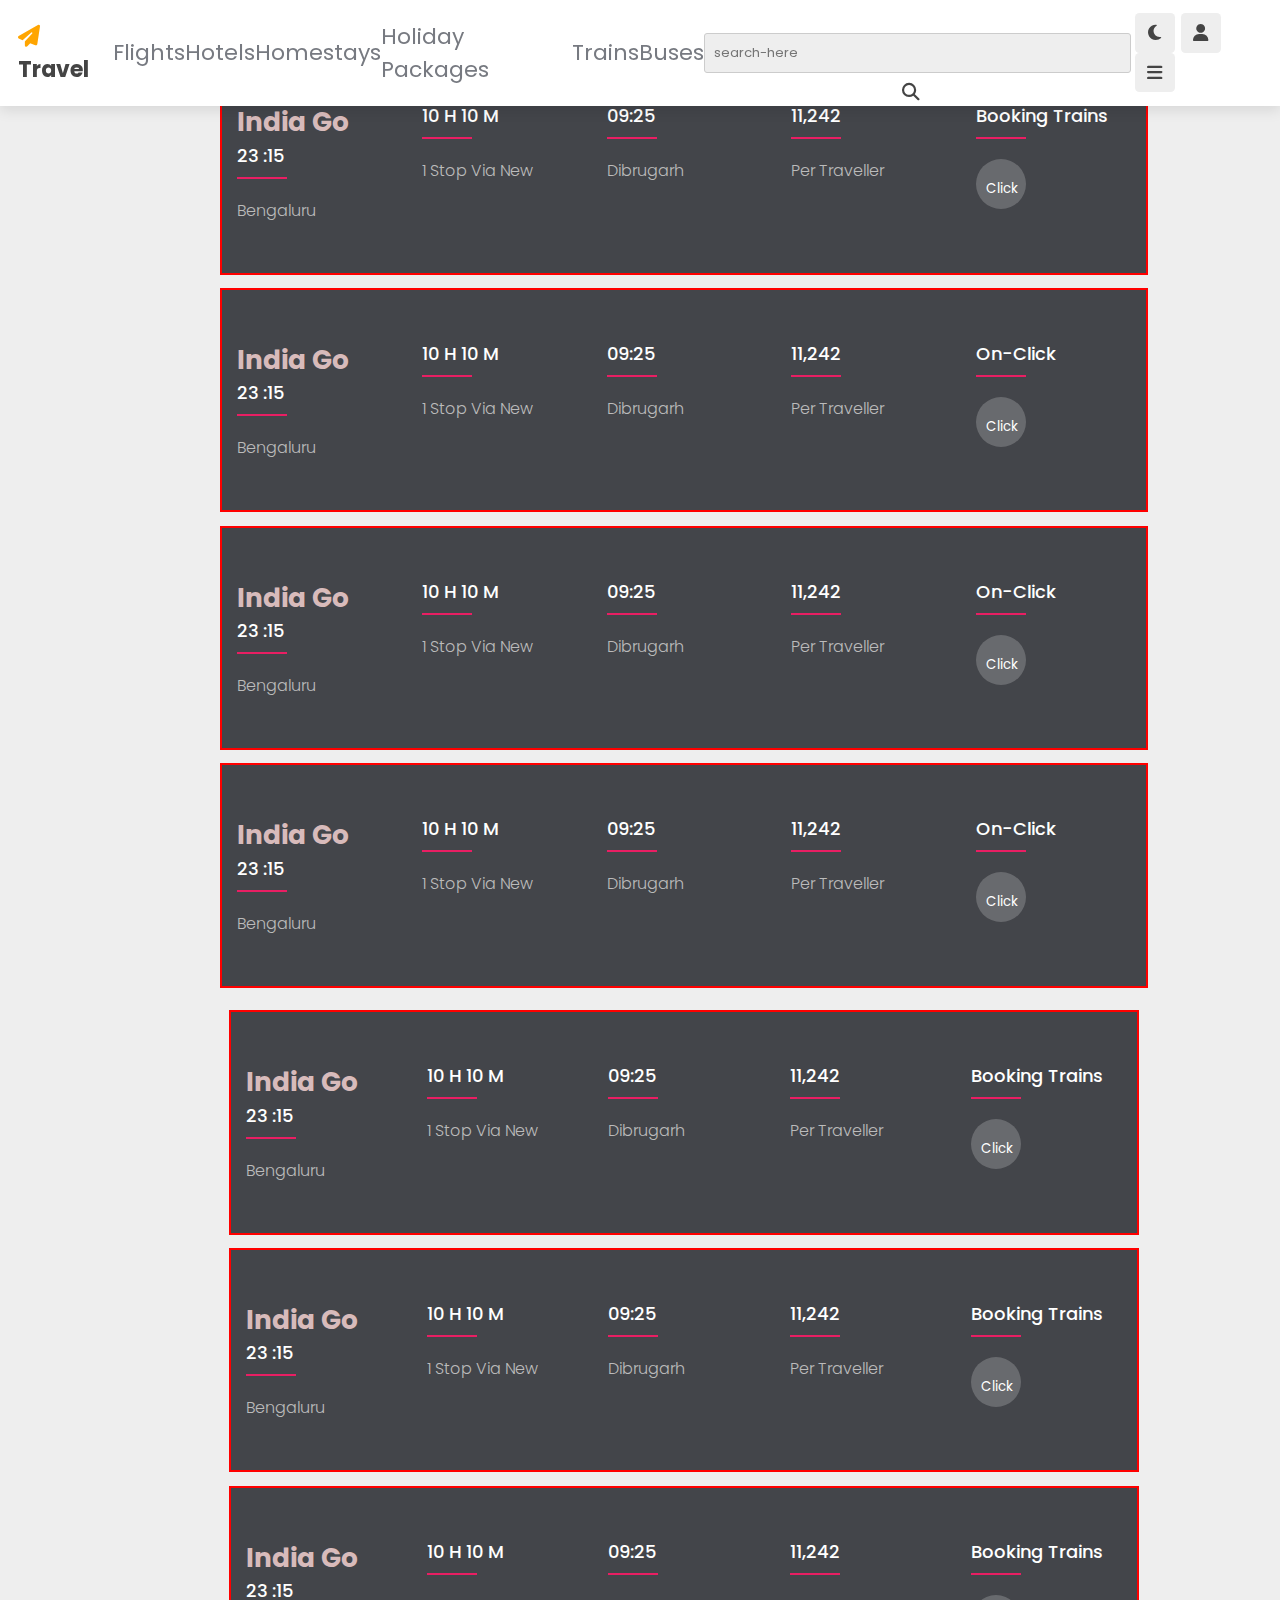
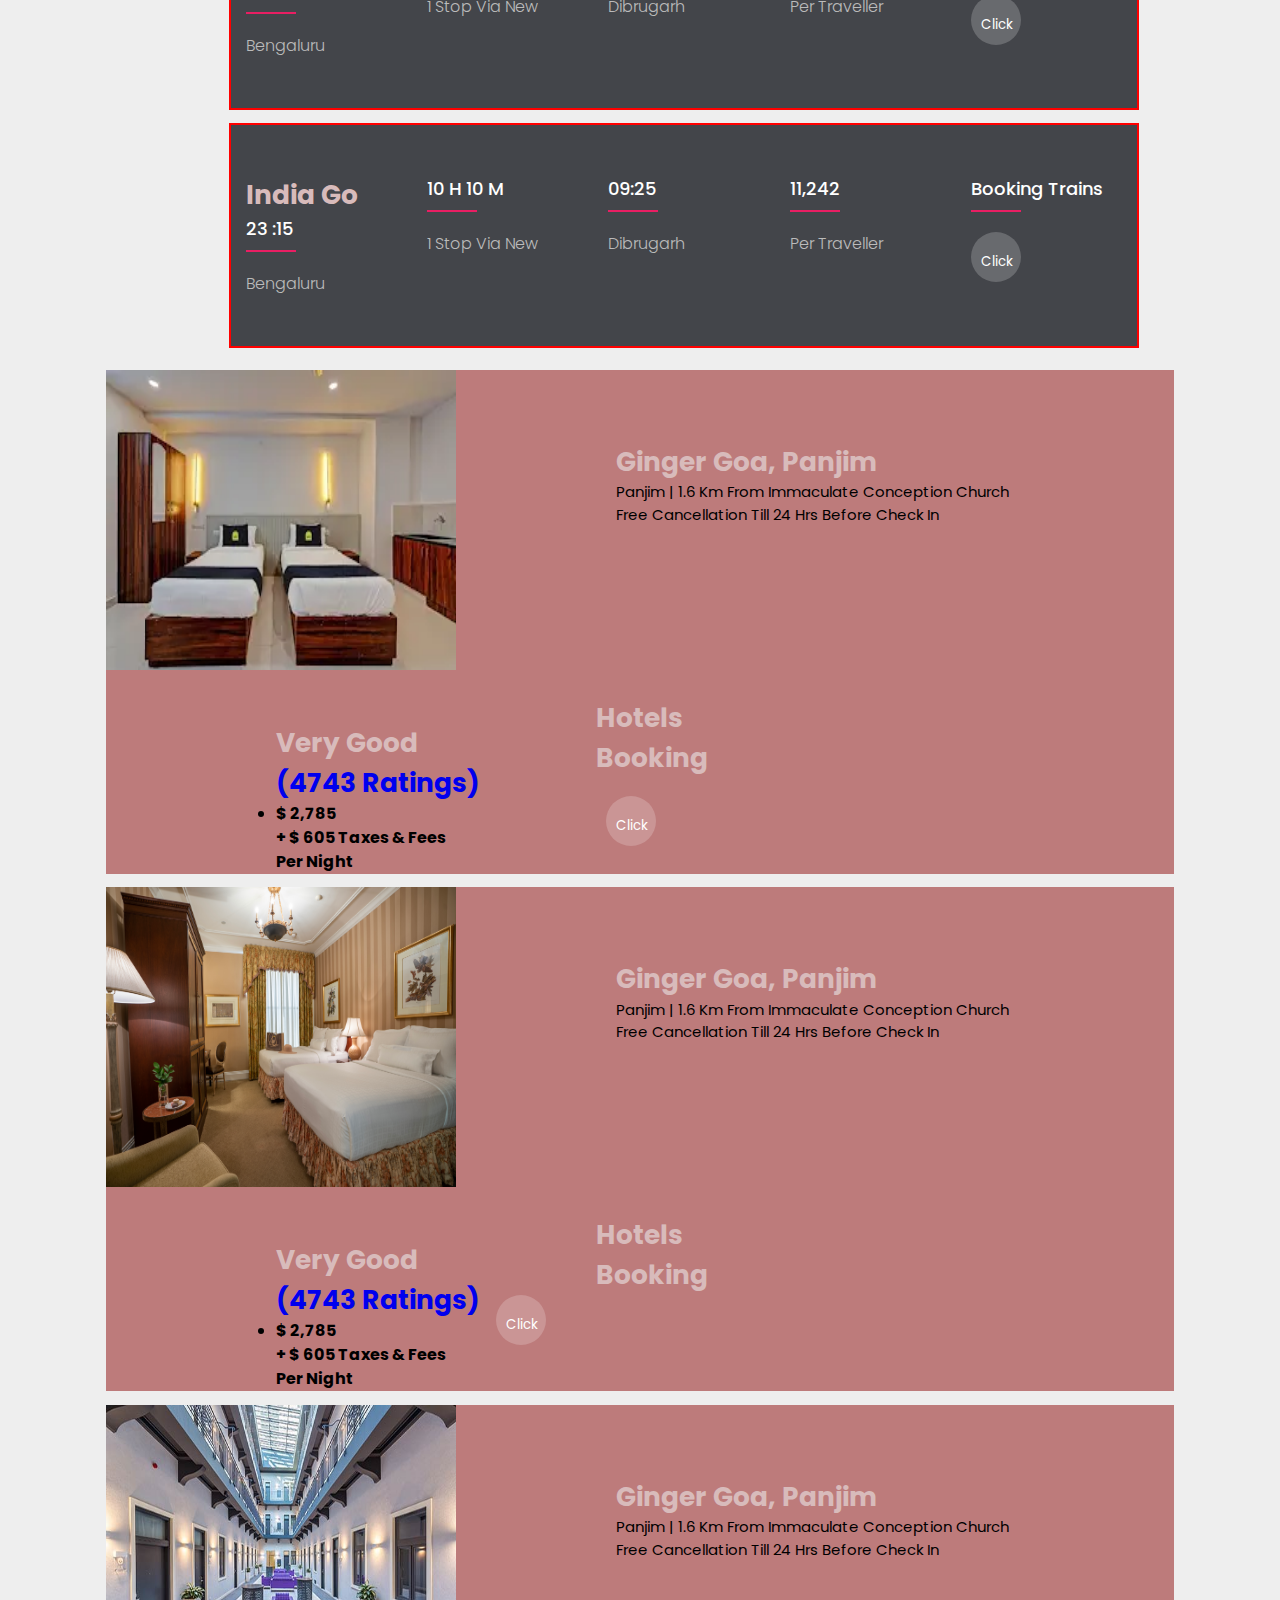
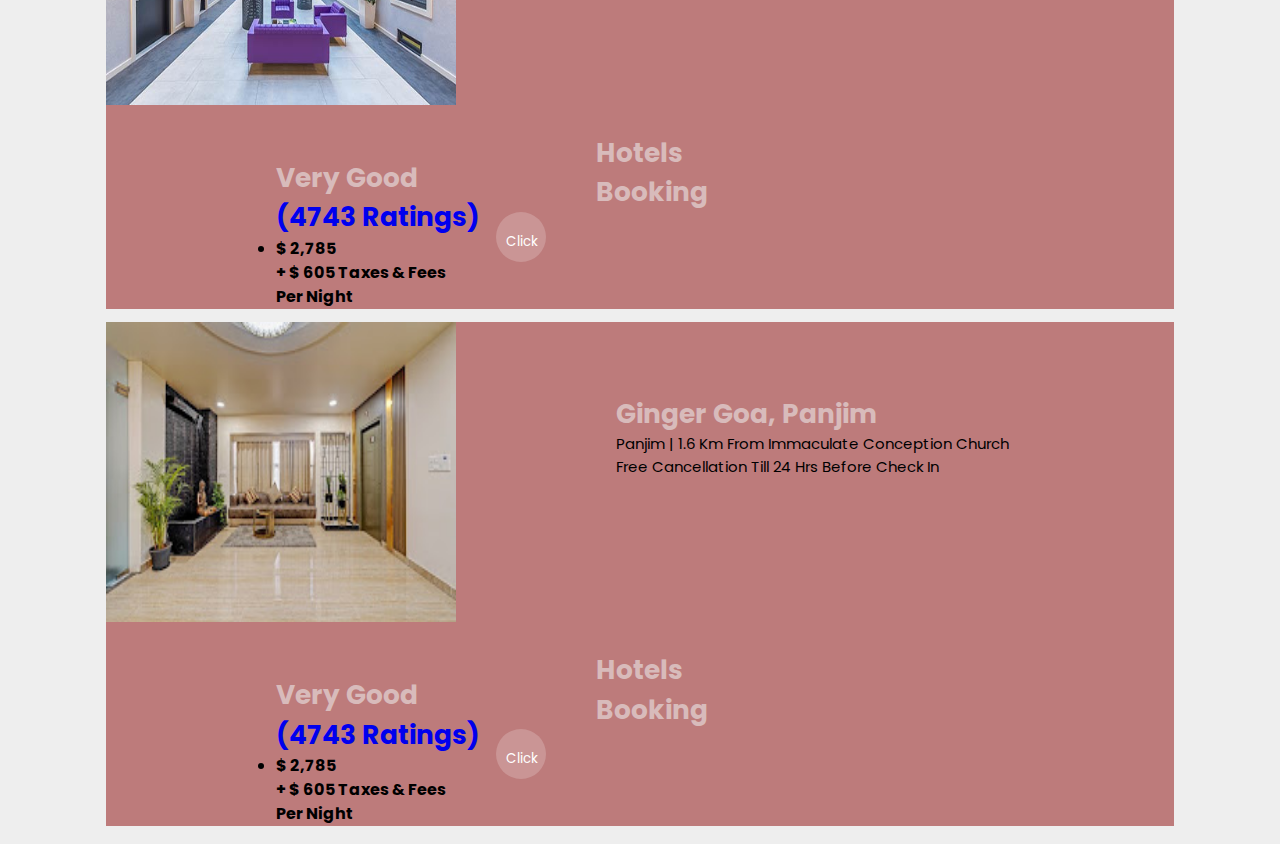
<file: index.html>
<!DOCTYPE html>
<html lang="en">

<head>
    <meta charset="UTF-8">
    <meta name="viewport" content="width=device-width, initial-scale=1.0">
    <title>Document</title>
    <link rel="stylesheet" href="style.css">

    <link rel="stylesheet" type="text/css"
        href="https://cdnjs.cloudflare.com/ajax/libs/font-awesome/6.4.0/css/all.min.css">
</head>

<body>
    <header class="header">
        <a href="#" class="logo"> <i class="fas fa-paper-plane"></i> travel </a>
        <a href="#Flights" class="class">Flights</a>
        <a href="#Hotels" class="class">Hotels</a>
        <a href="#services" class="class">Homestays</a>
        <a href="#pricing" class="class">Holiday packages</a>
        <!-- <a href="#review" class="class">review</a> -->
        <a href="#contact" class="class">trains</a>
        <a href="#blogs" class="class">Buses</a>
        <form action="" class="search-form">
            <input type="search" name="" placeholder="search-here" id="searchBox">
            <label for="searchBox" class="fas fa-search"></label>
        </form>

        <div class="icons">
            <div class="fas fa-search" id="search-btn"></div>
            <div class="fas fa-moon" id="theme-btn"></div>
            <div class="fas fa-user" id="login-btn"></div>
            <div class="fas fa-bars" id="menu-btn"></div>
        </div>


        <nav class="navbar">
            <a href="#home">home</a>
            <a href="#packages">packages</a>
            <a href="#services">services</a>
            <a href="#pricing">pricing</a>
            <a href="#review">review</a>
            <a href="#contact">contact</a>
            <a href="#blogs">blogs</a>

        </nav>

        <form action="" class="login-form">
            <div class="inputBox">
                <span>username</span>
                <input type="text" placeholder="enter your name">
            </div>
            <div class="inputBox">
                <span>password</span>
                <input type="password" placeholder="enter your password">
            </div>
            <div class="remember">
                <input type="checkbox" name="" id="login-remember">
                <label for="login-remember">remember me</label>
            </div>

            <input type="submit" class="btn" value="login">


        </form>
    </header>
    <footer class="footer">
        <div class="container">
            <div class="row">
                <div class="footer-col">
                    <h1>India Go</h1>
                    <h4>23 :15</h4>
                    <ul>
                        <li><a href="#">Bengaluru</a></li>
                    </ul>

                </div>
                <div class="footer-col">

                    <h4>10 h 10 m</h4>
                    <ul>
                        <li><a href="#">1 stop via New</a></li>
                    </ul>

                </div>
                <div class="footer-col">
                    <h4>09:25</h4>
                    <ul>
                        <li><a href="#">Dibrugarh</a></li>
                    </ul>

                </div>
                <div class="footer-col">
                    <h4>11,242</h4>
                    <ul>
                        <li><a href="#">per traveller</a></li>
                    </ul>

                </div>
                <div class="footer-col">
                    <h4>Booking trains</h4>
                    <div class="social-links">
                        <!-- <button>click</button> -->
                        <div class="dropdown">
                            <button>Click</button>
                            <div class="dropdown-content">
                                <form action="" class="login-form" id="myForm">
                                    <div class="inputBox">
                                        <span>Train name or number</span>
                                        <input type="text" placeholder="enter Train number" id="inputField" required>
                                    </div>
                                    <div class="inputBox">
                                        <span>Journey From</span>
                                        <input type="text" placeholder="Journey From" id="inputField" required>
                                    </div>
                                    <div class="inputBox">
                                        <span>Journey To</span>
                                        <input type="text" placeholder="Journey To" id="inputField" required>
                                    </div>
                                    <div class="inputBox">
                                        <span>name</span>
                                        <input type="text" placeholder="enter your name" id="inputField" required>
                                    </div>
                                    <div class="inputBox">
                                        <span>surname</span>
                                        <input type="password" placeholder="enter your password" id="inputField1"
                                            required>
                                    </div>
                                    <div class="inputBox">
                                        <span>Enter your mobile number</span>
                                        <input type="password" placeholder="mobile number" id="inputField2" required>
                                    </div>
                                    <div class="remember">
                                        <input type="checkbox" name="" id="login-remember" id="inputField3" required>
                                        <label for="login-remember">remember me</label>
                                    </div>

                                    <input type="submit" class="btn" value="submit ">
                                    <div id="output"></div>



                                </form>
                                <!-- <a href="https://www.makemytrip.com/" target="_blank"></a> -->
                            </div>
                        </div>


                    </div>

                </div>
            </div>
        </div>
    </footer>
    <br>
    <footer class="footer">
        <div class="container">
            <div class="row">
                <div class="footer-col">
                    <h1>India Go</h1>
                    <h4>23 :15</h4>
                    <ul>
                        <li><a href="#">Bengaluru</a></li>
                    </ul>

                </div>
                <div class="footer-col">

                    <h4>10 h 10 m</h4>
                    <ul>
                        <li><a href="#">1 stop via New</a></li>
                    </ul>

                </div>
                <div class="footer-col">
                    <h4>09:25</h4>
                    <ul>
                        <li><a href="#">Dibrugarh</a></li>
                    </ul>

                </div>
                <div class="footer-col">
                    <h4>11,242</h4>
                    <ul>
                        <li><a href="#">per traveller</a></li>
                    </ul>

                </div>
                <div class="footer-col">
                    <h4>on-click</h4>
                    <div class="social-links">
                        <button>click</button>

                    </div>


                </div>

            </div>

        </div>
    </footer>
    <br>
    <footer class="footer">
        <div class="container">
            <div class="row">
                <div class="footer-col">
                    <h1>India Go</h1>
                    <h4>23 :15</h4>
                    <ul>
                        <li><a href="#">Bengaluru</a></li>
                    </ul>

                </div>
                <div class="footer-col">

                    <h4>10 h 10 m</h4>
                    <ul>
                        <li><a href="#">1 stop via New</a></li>
                    </ul>

                </div>
                <div class="footer-col">
                    <h4>09:25</h4>
                    <ul>
                        <li><a href="#">Dibrugarh</a></li>
                    </ul>

                </div>
                <div class="footer-col">
                    <h4>11,242</h4>
                    <ul>
                        <li><a href="#">per traveller</a></li>
                    </ul>

                </div>
                <div class="footer-col">
                    <h4>on-click</h4>
                    <div class="social-links">
                        <button>click</button>

                    </div>

                </div>

            </div>

        </div>
    </footer>
    <br>
    <footer class="footer">
        <div class="container">
            <div class="row">
                <div class="footer-col">
                    <h1>India Go</h1>
                    <h4>23 :15</h4>
                    <ul>
                        <li><a href="#">Bengaluru</a></li>
                    </ul>

                </div>
                <div class="footer-col">

                    <h4>10 h 10 m</h4>
                    <ul>
                        <li><a href="#">1 stop via New</a></li>
                    </ul>

                </div>
                <div class="footer-col">
                    <h4>09:25</h4>
                    <ul>
                        <li><a href="#">Dibrugarh</a></li>
                    </ul>

                </div>
                <div class="footer-col">
                    <h4>11,242</h4>
                    <ul>
                        <li><a href="#">per traveller</a></li>
                    </ul>

                </div>
                <div class="footer-col">
                    <h4>on-click</h4>
                    <div class="social-links">
                        <button>click</button>

                    </div>


                </div>

            </div>

        </div>

    </footer>
    <br>

    <!-- shivani -->
    
    <section id="Flights">
        <footer class="footer">
            <div class="container">
                <div class="row">
                    <div class="footer-col">
                        <h1>India Go</h1>
                        <h4>23 :15</h4>
                        <ul>
                            <li><a href="#">Bengaluru</a></li>
                        </ul>
    
                    </div>
                    <div class="footer-col">
    
                        <h4>10 h 10 m</h4>
                        <ul>
                            <li><a href="#">1 stop via New</a></li>
                        </ul>
    
                    </div>
                    <div class="footer-col">
                        <h4>09:25</h4>
                        <ul>
                            <li><a href="#">Dibrugarh</a></li>
                        </ul>
    
                    </div>
                    <div class="footer-col">
                        <h4>11,242</h4>
                        <ul>
                            <li><a href="#">per traveller</a></li>
                        </ul>
    
                    </div>
                    <div class="footer-col">
                        <h4>Booking trains</h4>
                        <div class="social-links">
                            <!-- <button>click</button> -->
                            <div class="dropdown">
                                <button>Click</button>
                                <div class="dropdown-content">
                                    <form action="" class="login-form" id="myForm1">
                                        <div class="inputBox">
                                            <span>Train name or number</span>
                                            <input type="text" placeholder="enter Train number" id="inputField" required>
                                        </div>
                                        <div class="inputBox">
                                            <span>Journey From</span>
                                            <input type="text" placeholder="Journey From" id="inputField" required>
                                        </div>
                                        <div class="inputBox">
                                            <span>Journey To</span>
                                            <input type="text" placeholder="Journey To" id="inputField" required>
                                        </div>
                                        <div class="inputBox">
                                            <span>name</span>
                                            <input type="text" placeholder="enter your name" id="input" required>
                                        </div>
                                        <div class="inputBox">
                                            <span>surname</span>
                                            <input type="password" placeholder="enter your password" id="input1"
                                                required>
                                        </div>
                                        <div class="inputBox">
                                            <span>Enter your mobile number</span>
                                            <input type="password" placeholder="mobile number" id="input2" required>
                                        </div>
                                        <div class="remember">
                                            <input type="checkbox" name="" id="login-remember" id="input3" required>
                                            <label for="login-remember">remember me</label>
                                        </div>
    
                                        <input type="submit" class="btn" value="submit ">
                                        <div id="output1"></div>
    
    
    
                                    </form>
                                    <!-- <a href="https://www.makemytrip.com/" target="_blank"></a> -->
                                </div>
                            </div>
    
    
                        </div>
    
                    </div>
                </div>
            </div>
        </footer>
        <br>
        <footer class="footer">
            <div class="container">
                <div class="row">
                    <div class="footer-col">
                        <h1>India Go</h1>
                        <h4>23 :15</h4>
                        <ul>
                            <li><a href="#">Bengaluru</a></li>
                        </ul>
    
                    </div>
                    <div class="footer-col">
    
                        <h4>10 h 10 m</h4>
                        <ul>
                            <li><a href="#">1 stop via New</a></li>
                        </ul>
    
                    </div>
                    <div class="footer-col">
                        <h4>09:25</h4>
                        <ul>
                            <li><a href="#">Dibrugarh</a></li>
                        </ul>
    
                    </div>
                    <div class="footer-col">
                        <h4>11,242</h4>
                        <ul>
                            <li><a href="#">per traveller</a></li>
                        </ul>
    
                    </div>
                    <div class="footer-col">
                        <h4>Booking trains</h4>
                        <div class="social-links">
                            <!-- <button>click</button> -->
                            <div class="dropdown">
                                <button>Click</button>
                                <div class="dropdown-content">
                                    <form action="" class="login-form" id="myForm2">
                                        <div class="inputBox">
                                            <span>Train name or number</span>
                                            <input type="text" placeholder="enter Train number" id="inputField" required>
                                        </div>
                                        <div class="inputBox">
                                            <span>Journey From</span>
                                            <input type="text" placeholder="Journey From" id="inputField" required>
                                        </div>
                                        <div class="inputBox">
                                            <span>Journey To</span>
                                            <input type="text" placeholder="Journey To" id="inputField" required>
                                        </div>
                                        <div class="inputBox">
                                            <span>name</span>
                                            <input type="text" placeholder="enter your name" id="inputF" required>
                                        </div>
                                        <div class="inputBox">
                                            <span>surname</span>
                                            <input type="password" placeholder="enter your password" id="inputF1"
                                                required>
                                        </div>
                                        <div class="inputBox">
                                            <span>Enter your mobile number</span>
                                            <input type="password" placeholder="mobile number" id="inputF2" required>
                                        </div>
                                        <div class="remember">
                                            <input type="checkbox" name="" id="login-remember" id="inputF3" required>
                                            <label for="login-remember">remember me</label>
                                        </div>
    
                                        <input type="submit" class="btn" value="submit ">
                                        <div id="output2"></div>
    
    
    
                                    </form>
                                    <!-- <a href="https://www.makemytrip.com/" target="_blank"></a> -->
                                </div>
                            </div>
    
    
                        </div>
    
                    </div>
                </div>
            </div>
        </footer>
        <br>
        <footer class="footer">
            <div class="container">
                <div class="row">
                    <div class="footer-col">
                        <h1>India Go</h1>
                        <h4>23 :15</h4>
                        <ul>
                            <li><a href="#">Bengaluru</a></li>
                        </ul>
    
                    </div>
                    <div class="footer-col">
    
                        <h4>10 h 10 m</h4>
                        <ul>
                            <li><a href="#">1 stop via New</a></li>
                        </ul>
    
                    </div>
                    <div class="footer-col">
                        <h4>09:25</h4>
                        <ul>
                            <li><a href="#">Dibrugarh</a></li>
                        </ul>
    
                    </div>
                    <div class="footer-col">
                        <h4>11,242</h4>
                        <ul>
                            <li><a href="#">per traveller</a></li>
                        </ul>
    
                    </div>
                    <div class="footer-col">
                        <h4>Booking trains</h4>
                        <div class="social-links">
                            <!-- <button>click</button> -->
                            <div class="dropdown">
                                <button>Click</button>
                                <div class="dropdown-content">
                                    <form action="" class="login-form" id="myForm">
                                        <div class="inputBox">
                                            <span>Train name or number</span>
                                            <input type="text" placeholder="enter Train number" id="inputField" required>
                                        </div>
                                        <div class="inputBox">
                                            <span>Journey From</span>
                                            <input type="text" placeholder="Journey From" id="inputField" required>
                                        </div>
                                        <div class="inputBox">
                                            <span>Journey To</span>
                                            <input type="text" placeholder="Journey To" id="inputField" required>
                                        </div>
                                        <div class="inputBox">
                                            <span>name</span>
                                            <input type="text" placeholder="enter your name" id="inputField" required>
                                        </div>
                                        <div class="inputBox">
                                            <span>surname</span>
                                            <input type="password" placeholder="enter your password" id="inputField1"
                                                required>
                                        </div>
                                        <div class="inputBox">
                                            <span>Enter your mobile number</span>
                                            <input type="password" placeholder="mobile number" id="inputField2" required>
                                        </div>
                                        <div class="remember">
                                            <input type="checkbox" name="" id="login-remember" id="inputField3" required>
                                            <label for="login-remember">remember me</label>
                                        </div>
    
                                        <input type="submit" class="btn" value="submit ">
                                        <div id="output"></div>
    
    
    
                                    </form>
                                    <!-- <a href="https://www.makemytrip.com/" target="_blank"></a> -->
                                </div>
                            </div>
    
    
                        </div>
    
                    </div>
                </div>
            </div>
        </footer>
        <br>
        <footer class="footer">
            <div class="container">
                <div class="row">
                    <div class="footer-col">
                        <h1>India Go</h1>
                        <h4>23 :15</h4>
                        <ul>
                            <li><a href="#">Bengaluru</a></li>
                        </ul>
    
                    </div>
                    <div class="footer-col">
    
                        <h4>10 h 10 m</h4>
                        <ul>
                            <li><a href="#">1 stop via New</a></li>
                        </ul>
    
                    </div>
                    <div class="footer-col">
                        <h4>09:25</h4>
                        <ul>
                            <li><a href="#">Dibrugarh</a></li>
                        </ul>
    
                    </div>
                    <div class="footer-col">
                        <h4>11,242</h4>
                        <ul>
                            <li><a href="#">per traveller</a></li>
                        </ul>
    
                    </div>
                    <div class="footer-col">
                        <h4>Booking trains</h4>
                        <div class="social-links">
                            <!-- <button>click</button> -->
                            <div class="dropdown">
                                <button>Click</button>
                                <div class="dropdown-content">
                                    <form action="" class="login-form" id="myForm">
                                        <div class="inputBox">
                                            <span>Train name or number</span>
                                            <input type="text" placeholder="enter Train number" id="inputField" required>
                                        </div>
                                        <div class="inputBox">
                                            <span>Journey From</span>
                                            <input type="text" placeholder="Journey From" id="inputField" required>
                                        </div>
                                        <div class="inputBox">
                                            <span>Journey To</span>
                                            <input type="text" placeholder="Journey To" id="inputField" required>
                                        </div>
                                        <div class="inputBox">
                                            <span>name</span>
                                            <input type="text" placeholder="enter your name" id="inputField" required>
                                        </div>
                                        <div class="inputBox">
                                            <span>surname</span>
                                            <input type="password" placeholder="enter your password" id="inputField1"
                                                required>
                                        </div>
                                        <div class="inputBox">
                                            <span>Enter your mobile number</span>
                                            <input type="password" placeholder="mobile number" id="inputField2" required>
                                        </div>
                                        <div class="remember">
                                            <input type="checkbox" name="" id="login-remember" id="inputField3" required>
                                            <label for="login-remember">remember me</label>
                                        </div>
    
                                        <input type="submit" class="btn" value="submit ">
                                        <div id="output"></div>
    
    
    
                                    </form>
                                    <!-- <a href="https://www.makemytrip.com/" target="_blank"></a> -->
                                </div>
                            </div>
    
    
                        </div>
    
                    </div>
                </div>
            </div>
        </footer>
        <br>

   
    



<section id="Hotels">

   
    <footer class="footer1">
        <div class="container1">
            <div class="row">
                <div class="footer-col1">
                    <img src="hotel.webp" alt="hotels">
                </div>
                <div class="footer-col2">
                    <h1>Ginger Goa, Panjim </h1>
                    <ul>
                        <p class="col">panjim | 1.6 km from Immaculate Conception Church<br>Free Cancellation Till 24
                            hrs before check in</p>
                    </ul>
                </div>

                <div class="footer-col3">
                    <h1>Very Good </h>
                        <ul>
                            <li><a href="#">(4743 Ratings)</a></li>
                        </ul>

                        <p>
                            <li class="col1">$ 2,785<br>+ $ 605 taxes & fees<br>per Night</li>
                        </p>
                        <!-- <p>
                            <h6>+ $ 605 taxes & fees<br>per Night</h6>
                        </p> -->
                </div>


                <!-- <label for="name">Name:</label>
                <input type="text" id="name" required>
                <label for="check-in">Check-in Date:</label>
                <input type="date" id="check-in" required>
                <label for="check-out">Check-out Date:</label>
                <input type="date" id="check-out" required>
                <button type="submit">Book Now</button> -->

                <div class="footer-col">
                    <h1 class="col2"> Hotels Booking</h1>
                    <div class="social-links">
                        <!-- <button>click</button> -->
                        <div class="dropdown  dropdown12">
                            <button>Click</button>
                            <div class="dropdown-content">
                                <form action="" class="login-form" id="myForm1">
                                    <div class="inputBox">
                                        <span>name </span>
                                        <input type="text" placeholder="enter Train number" id="check-in" required>
                                    </div>

                                    <div class="inputBox">
                                        <label for="check-in">Check-in Date:</label>
                                        <input type="date" id="check-in1 " name="check-in">

                                        <label for="check-out">Check-out Date:</label>
                                        <input type="date" id="check-in2" name="check-out">
                                    </div>



                                    <input type="submit" class="btn" value="submit ">
                                    <div id="output"></div>



                                </form>
                            </div>
                        </div>


                    </div>

                </div>

            </div>

        </div>

    </footer>

    <br>
    <footer class="footer1">
        <div class="container1">
            <div class="row">
                <div class="footer-col1">
                    <img src="hotel2.jpg" alt="hotels">
                </div>
                <div class="footer-col2">
                    <h1>Ginger Goa, Panjim </h1>
                    <ul>
                        <p class="col">panjim | 1.6 km from Immaculate Conception Church<br>Free Cancellation Till 24
                            hrs before check in</p>
                    </ul>
                </div>

                <div class="footer-col3">
                    <h1>Very Good </h>
                        <ul>
                            <li><a href="#">(4743 Ratings)</a></li>
                        </ul>

                        <p>
                            <li class="col1">$ 2,785<br>+ $ 605 taxes & fees<br>per Night</li>
                        </p>
                        <!-- <p>
                            <h6>+ $ 605 taxes & fees<br>per Night</h6>
                        </p> -->
                </div>

                <div class="footer-col">
                    <h1 class="col2"> Hotels Booking</h1>
                    <div class="social-links">
                        <!-- <button>click</button> -->
                        <div class="dropdown1">
                            <button>Click</button>
                            <div class="dropdown-content">
                                <form action="" class="login-form" id="myForm">
                                    <div class="inputBox">
                                        <span>Train name or number</span>
                                        <input type="text" placeholder="enter Train number" id="inputField" required>
                                    </div>
                                    <div class="inputBox">
                                        <span>Journey From</span>
                                        <input type="text" placeholder="Journey From" id="inputField" required>
                                    </div>
                                    <div class="inputBox">
                                        <span>Journey To</span>
                                        <input type="text" placeholder="Journey To" id="inputField" required>
                                    </div>
                                    <div class="inputBox">
                                        <span>name</span>
                                        <input type="text" placeholder="enter your name" id="inputField" required>
                                    </div>
                                    <div class="inputBox">
                                        <span>surname</span>
                                        <input type="password" placeholder="enter your password" id="inputField1"
                                            required>
                                    </div>
                                    <div class="inputBox">
                                        <span>Enter your mobile number</span>
                                        <input type="password" placeholder="mobile number" id="inputField2" required>
                                    </div>
                                    <div class="remember">
                                        <input type="checkbox" name="" id="login-remember" id="inputField3" required>
                                        <label for="login-remember">remember me</label>
                                    </div>

                                    <input type="submit" class="btn" value="submit ">
                                    <div id="output"></div>



                                </form>
                                <!-- <a href="https://www.makemytrip.com/" target="_blank"></a> -->
                            </div>
                        </div>


                    </div>

                </div>

            </div>

        </div>

    </footer>
    <br>
    <footer class="footer1">
        <div class="container1">
            <div class="row">
                <div class="footer-col1">
                    <img src="hotel3.jpg" alt="hotels">
                </div>
                <div class="footer-col2">
                    <h1>Ginger Goa, Panjim </h1>
                    <ul>
                        <p class="col">panjim | 1.6 km from Immaculate Conception Church<br>Free Cancellation Till 24
                            hrs before check in</p>
                    </ul>
                </div>

                <div class="footer-col3">
                    <h1>Very Good </h>
                        <ul>
                            <li><a href="#">(4743 Ratings)</a></li>
                        </ul>

                        <p>
                            <li class="col1">$ 2,785<br>+ $ 605 taxes & fees<br>per Night</li>
                        </p>
                        <!-- <p>
                            <h6>+ $ 605 taxes & fees<br>per Night</h6>
                        </p> -->
                </div>

                <div class="footer-col">
                    <h1 class="col2"> Hotels Booking</h1>
                    <div class="social-links">
                        <!-- <button>click</button> -->
                        <div class="dropdown1">
                            <button>Click</button>
                            <div class="dropdown-content">
                                <form action="" class="login-form" id="myForm">
                                    <div class="inputBox">
                                        <span>Train name or number</span>
                                        <input type="text" placeholder="enter Train number" id="inputField" required>
                                    </div>
                                    <div class="inputBox">
                                        <span>Journey From</span>
                                        <input type="text" placeholder="Journey From" id="inputField" required>
                                    </div>
                                    <div class="inputBox">
                                        <span>Journey To</span>
                                        <input type="text" placeholder="Journey To" id="inputField" required>
                                    </div>
                                    <div class="inputBox">
                                        <span>name</span>
                                        <input type="text" placeholder="enter your name" id="inputField" required>
                                    </div>
                                    <div class="inputBox">
                                        <span>surname</span>
                                        <input type="password" placeholder="enter your password" id="inputField1"
                                            required>
                                    </div>
                                    <div class="inputBox">
                                        <span>Enter your mobile number</span>
                                        <input type="password" placeholder="mobile number" id="inputField2" required>
                                    </div>
                                    <div class="remember">
                                        <input type="checkbox" name="" id="login-remember" id="inputField3" required>
                                        <label for="login-remember">remember me</label>
                                    </div>

                                    <input type="submit" class="btn" value="submit ">
                                    <div id="output"></div>



                                </form>
                            </div>
                        </div>


                    </div>

                </div>

            </div>

        </div>

    </footer>
    <br>
    <footer class="footer1">
        <div class="container1">
            <div class="row">
                <div class="footer-col1">
                    <img src="hotel4.jpg" alt="hotels">
                </div>
                <div class="footer-col2">
                    <h1>Ginger Goa, Panjim </h1>
                    <ul>
                        <p class="col">panjim | 1.6 km from Immaculate Conception Church<br>Free Cancellation Till 24
                            hrs before check in</p>
                    </ul>
                </div>

                <div class="footer-col3">
                    <h1>Very Good </h>
                        <ul>
                            <li><a href="#">(4743 Ratings)</a></li>
                        </ul>

                        <p>
                            <li class="col1">$ 2,785<br>+ $ 605 taxes & fees<br>per Night</li>
                        </p>

                </div>

                <div class="footer-col">
                    <h1 class="col2"> Hotels Booking</h1>
                    <div class="social-links">
                        <div class="dropdown1">
                            <button>Click</button>
                            <div class="dropdown-content">
                                <form action="" class="login-form" id="myForm">
                                    <div class="inputBox">
                                        <span>Train name or number</span>
                                        <input type="text" placeholder="enter Train number" id="inputField" required>
                                    </div>
                                    <div class="inputBox">
                                        <span>Journey From</span>
                                        <input type="text" placeholder="Journey From" id="inputField" required>
                                    </div>
                                    <div class="inputBox">
                                        <span>Journey To</span>
                                        <input type="text" placeholder="Journey To" id="inputField" required>
                                    </div>
                                    <div class="inputBox">
                                        <span>name</span>
                                        <input type="text" placeholder="enter your name" id="inputField" required>
                                    </div>
                                    <div class="inputBox">
                                        <span>surname</span>
                                        <input type="password" placeholder="enter your password" id="inputField1"
                                            required>
                                    </div>
                                    <div class="inputBox">
                                        <span>Enter your mobile number</span>
                                        <input type="password" placeholder="mobile number" id="inputField2" required>
                                    </div>
                                    <div class="remember">
                                        <input type="checkbox" name="" id="login-remember" id="inputField3" required>
                                        <label for="login-remember">remember me</label>
                                    </div>

                                    <input type="submit" class="btn" value="submit ">
                                    <div id="output"></div>



                                </form>
                            </div>
                        </div>


                    </div>

                </div>

            </div>

        </div>

    </footer>
</section>
    <script src="script.js"></script>
</body>

</html>
</file>
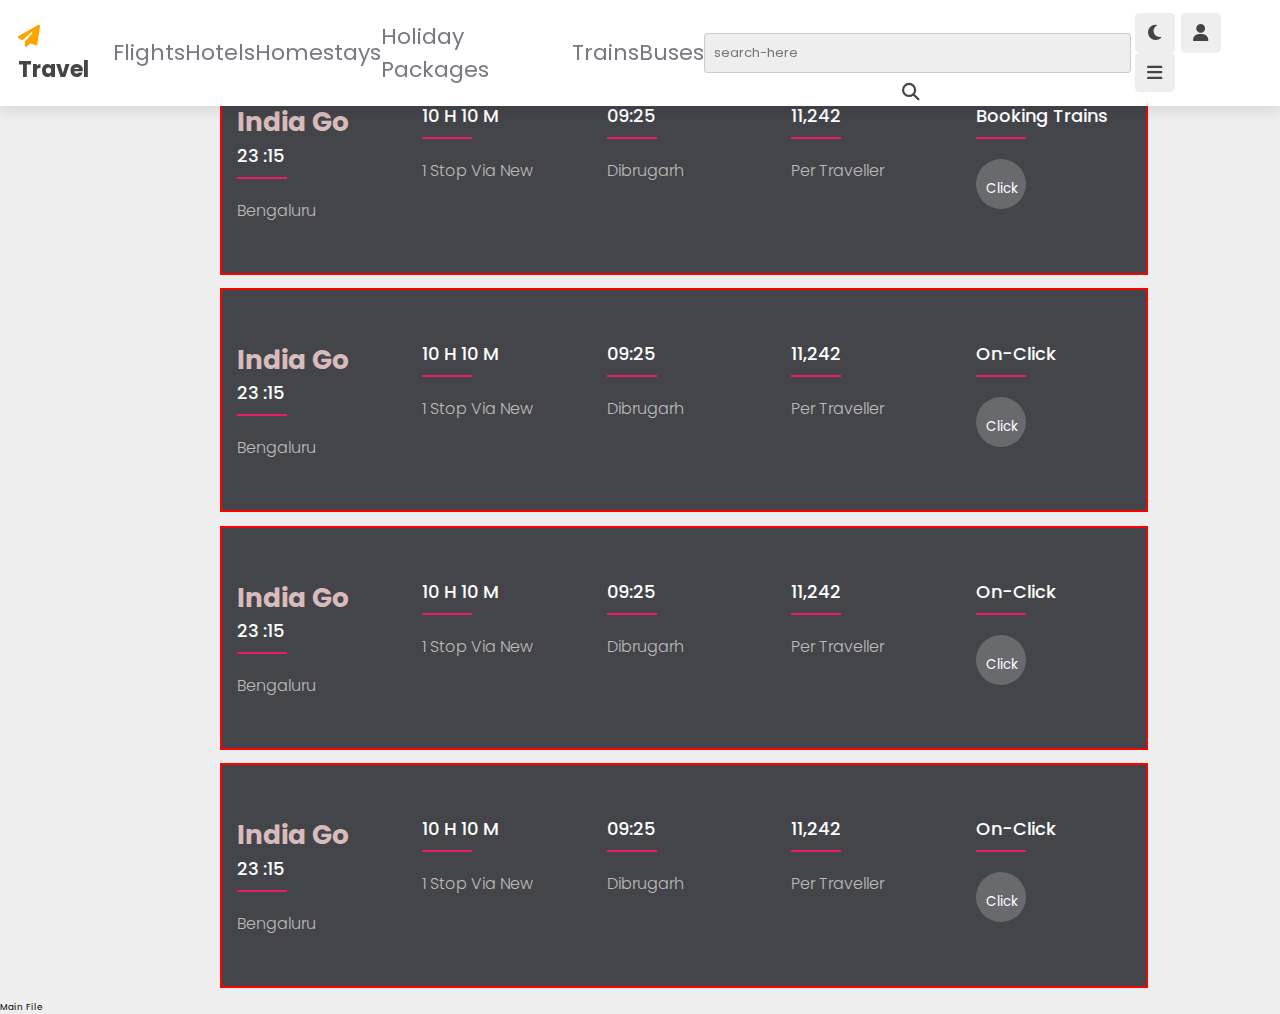
<file: file.html>
<!DOCTYPE html>
<html lang="en">

<head>
    <meta charset="UTF-8">
    <meta name="viewport" content="width=device-width, initial-scale=1.0">
    <title>Document</title>
    <link rel="stylesheet" href="style.css">

    <link rel="stylesheet" type="text/css"
        href="https://cdnjs.cloudflare.com/ajax/libs/font-awesome/6.4.0/css/all.min.css">
</head>

<body>
    <header class="header">
        <a href="#" class="logo"> <i class="fas fa-paper-plane"></i> travel </a>
        <a href="flight.html" class="class">Flights</a>
        <a href="hotel.html" class="class">Hotels</a>
        <a href="#services" class="class">Homestays</a>
        <a href="#pricing" class="class">Holiday packages</a>
        <!-- <a href="#review" class="class">review</a> -->
        <a href="file.html" class="class">trains</a>
        <a href="#blogs" class="class">Buses</a>
        <form action="" class="search-form">
            <input type="search" name="" placeholder="search-here" id="searchBox">
            <label for="searchBox" class="fas fa-search"></label>
        </form>

        <div class="icons">
            <div class="fas fa-search" id="search-btn"></div>
            <div class="fas fa-moon" id="theme-btn"></div>
            <div class="fas fa-user" id="login-btn"></div>
            <div class="fas fa-bars" id="menu-btn"></div>
        </div>


        <nav class="navbar">
            <a href="#home">home</a>
            <a href="#packages">packages</a>
            <a href="#services">services</a>
            <a href="#pricing">pricing</a>
            <a href="#review">review</a>
            <a href="#contact">contact</a>
            <a href="#blogs">blogs</a>

        </nav>

        <form action="" class="login-form">
            <div class="inputBox">
                <span>username</span>
                <input type="text" placeholder="enter your name">
            </div>
            <div class="inputBox">
                <span>password</span>
                <input type="password" placeholder="enter your password">
            </div>
            <div class="remember">
                <input type="checkbox" name="" id="login-remember">
                <label for="login-remember">remember me</label>
            </div>

            <input type="submit" class="btn" value="login">


        </form>
    </header>
    <footer class="footer">
        <div class="container">
            <div class="row">
                <div class="footer-col">
                    <h1>India Go</h1>
                    <h4>23 :15</h4>
                    <ul>
                        <li><a href="#">Bengaluru</a></li>
                    </ul>

                </div>
                <div class="footer-col">

                    <h4>10 h 10 m</h4>
                    <ul>
                        <li><a href="#">1 stop via New</a></li>
                    </ul>

                </div>
                <div class="footer-col">
                    <h4>09:25</h4>
                    <ul>
                        <li><a href="#">Dibrugarh</a></li>
                    </ul>

                </div>
                <div class="footer-col">
                    <h4>11,242</h4>
                    <ul>
                        <li><a href="#">per traveller</a></li>
                    </ul>

                </div>
                <div class="footer-col">
                    <h4>Booking trains</h4>
                    <div class="social-links">
                        <!-- <button>click</button> -->
                        <div class="dropdown">
                            <button>Click</button>
                            <div class="dropdown-content">
                                <form action="" class="login-form" id="myForm">
                                    <div class="inputBox">
                                        <span>Train name or number</span>
                                        <input type="text" placeholder="enter Train number" id="inputField" required>
                                    </div>
                                    <div class="inputBox">
                                        <span>Journey From</span>
                                        <input type="text" placeholder="Journey From" id="inputField" required>
                                    </div>
                                    <div class="inputBox">
                                        <span>Journey To</span>
                                        <input type="text" placeholder="Journey To" id="inputField" required>
                                    </div>
                                    <div class="inputBox">
                                        <span>name</span>
                                        <input type="text" placeholder="enter your name" id="inputField" required>
                                    </div>
                                    <div class="inputBox">
                                        <span>surname</span>
                                        <input type="password" placeholder="enter your password" id="inputField1"
                                            required>
                                    </div>
                                    <div class="inputBox">
                                        <span>Enter your mobile number</span>
                                        <input type="password" placeholder="mobile number" id="inputField2" required>
                                    </div>
                                    <div class="remember">
                                        <input type="checkbox" name="" id="login-remember" id="inputField3" required>
                                        <label for="login-remember">remember me</label>
                                    </div>

                                    <input type="submit" class="btn" value="submit ">
                                    <div id="output"></div>



                                </form>
                                <!-- <a href="https://www.makemytrip.com/" target="_blank"></a> -->
                            </div>
                        </div>


                    </div>

                </div>
            </div>
        </div>
    </footer>
    <br>
    <footer class="footer">
        <div class="container">
            <div class="row">
                <div class="footer-col">
                    <h1>India Go</h1>
                    <h4>23 :15</h4>
                    <ul>
                        <li><a href="#">Bengaluru</a></li>
                    </ul>

                </div>
                <div class="footer-col">

                    <h4>10 h 10 m</h4>
                    <ul>
                        <li><a href="#">1 stop via New</a></li>
                    </ul>

                </div>
                <div class="footer-col">
                    <h4>09:25</h4>
                    <ul>
                        <li><a href="#">Dibrugarh</a></li>
                    </ul>

                </div>
                <div class="footer-col">
                    <h4>11,242</h4>
                    <ul>
                        <li><a href="#">per traveller</a></li>
                    </ul>

                </div>
                <div class="footer-col">
                    <h4>on-click</h4>
                    <div class="social-links">
                        <button>click</button>

                    </div>


                </div>

            </div>

        </div>
    </footer>
    <br>
    <footer class="footer">
        <div class="container">
            <div class="row">
                <div class="footer-col">
                    <h1>India Go</h1>
                    <h4>23 :15</h4>
                    <ul>
                        <li><a href="#">Bengaluru</a></li>
                    </ul>

                </div>
                <div class="footer-col">

                    <h4>10 h 10 m</h4>
                    <ul>
                        <li><a href="#">1 stop via New</a></li>
                    </ul>

                </div>
                <div class="footer-col">
                    <h4>09:25</h4>
                    <ul>
                        <li><a href="#">Dibrugarh</a></li>
                    </ul>

                </div>
                <div class="footer-col">
                    <h4>11,242</h4>
                    <ul>
                        <li><a href="#">per traveller</a></li>
                    </ul>

                </div>
                <div class="footer-col">
                    <h4>on-click</h4>
                    <div class="social-links">
                        <button>click</button>

                    </div>

                </div>

            </div>

        </div>
    </footer>
    <br>
    <footer class="footer">
        <div class="container">
            <div class="row">
                <div class="footer-col">
                    <h1>India Go</h1>
                    <h4>23 :15</h4>
                    <ul>
                        <li><a href="#">Bengaluru</a></li>
                    </ul>

                </div>
                <div class="footer-col">

                    <h4>10 h 10 m</h4>
                    <ul>
                        <li><a href="#">1 stop via New</a></li>
                    </ul>

                </div>
                <div class="footer-col">
                    <h4>09:25</h4>
                    <ul>
                        <li><a href="#">Dibrugarh</a></li>
                    </ul>

                </div>
                <div class="footer-col">
                    <h4>11,242</h4>
                    <ul>
                        <li><a href="#">per traveller</a></li>
                    </ul>

                </div>
                <div class="footer-col">
                    <h4>on-click</h4>
                    <div class="social-links">
                        <button>click</button>

                    </div>


                </div>

            </div>

        </div>

    </footer>
    <br> main file
    </header>
    <script src="script.js"></script>

    
</body>
</file>
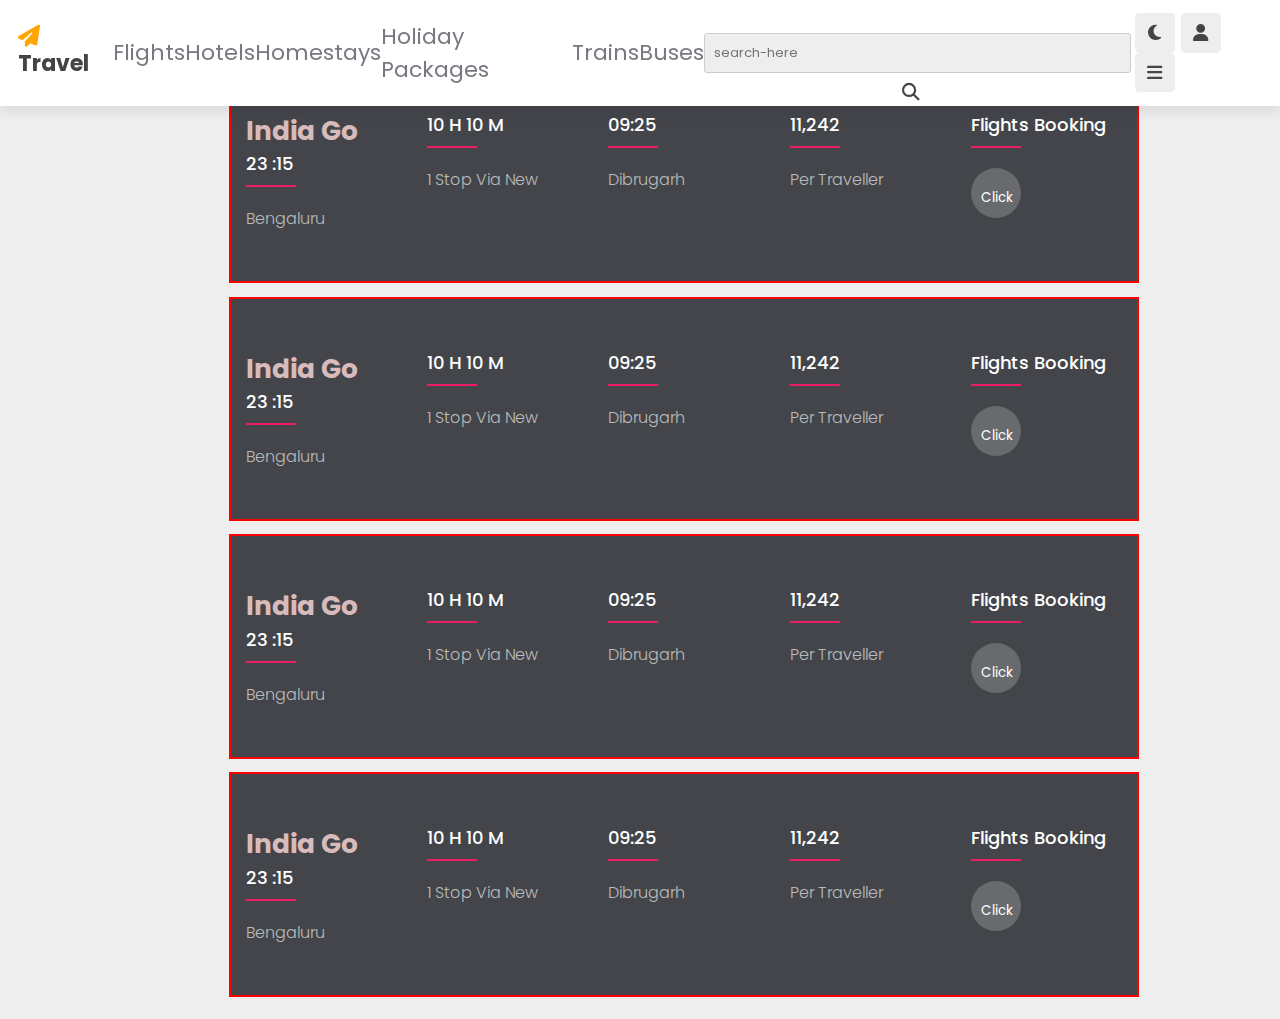
<file: flight.html>
<html>

<head>
    <title>Document</title>
    <link rel="stylesheet" href="style.css">

    <link rel="stylesheet" type="text/css"
        href="https://cdnjs.cloudflare.com/ajax/libs/font-awesome/6.4.0/css/all.min.css">
</head>


<body>
    <header class="header">
        <a href="#" class="logo"> <i class="fas fa-paper-plane"></i> travel </a>
        <a href="flight.html" class="class">Flights</a>
        <a href="hotel.html" class="class">Hotels</a>
        <a href="#services" class="class">Homestays</a>
        <a href="#pricing" class="class">Holiday packages</a>
        <!-- <a href="#review" class="class">review</a> -->
        <a href="file.html" class="class">trains</a>
        <a href="#blogs" class="class">Buses</a>
        <form action="" class="search-form">
            <input type="search" name="" placeholder="search-here" id="searchBox">
            <label for="searchBox" class="fas fa-search"></label>
        </form>

        <div class="icons">
            <div class="fas fa-search" id="search-btn"></div>
            <div class="fas fa-moon" id="theme-btn"></div>
            <div class="fas fa-user" id="login-btn"></div>
            <div class="fas fa-bars" id="menu-btn"></div>
        </div>


        <nav class="navbar">
            <a href="#home">home</a>
            <a href="#packages">packages</a>
            <a href="#services">services</a>
            <a href="#pricing">pricing</a>
            <a href="#review">review</a>
            <a href="#contact">contact</a>
            <a href="#blogs">blogs</a>

        </nav>

        <form action="" class="login-form">
            <div class="inputBox">
                <span>username</span>
                <input type="text" placeholder="enter your name">
            </div>
            <div class="inputBox">
                <span>password</span>
                <input type="password" placeholder="enter your password">
            </div>
            <div class="remember">
                <input type="checkbox" name="" id="login-remember">
                <label for="login-remember">remember me</label>
            </div>

            <input type="submit" class="btn" value="login">


        </form>
    </header>

    <section id="Flights">
        <footer class="footer">
            <div class="container">
                <div class="row">
                    <div class="footer-col">
                        <h1>India Go</h1>
                        <h4>23 :15</h4>
                        <ul>
                            <li><a href="#">Bengaluru</a></li>
                        </ul>

                    </div>
                    <div class="footer-col">

                        <h4>10 h 10 m</h4>
                        <ul>
                            <li><a href="#">1 stop via New</a></li>
                        </ul>

                    </div>
                    <div class="footer-col">
                        <h4>09:25</h4>
                        <ul>
                            <li><a href="#">Dibrugarh</a></li>
                        </ul>

                    </div>
                    <div class="footer-col">
                        <h4>11,242</h4>
                        <ul>
                            <li><a href="#">per traveller</a></li>
                        </ul>

                    </div>
                    <div class="footer-col">
                        <h4> flights Booking </h4>
                        <div class="social-links">
                            <!-- <button>click</button> -->
                            <div class="dropdown">
                                <button>Click</button>
                                <div class="dropdown-content">
                                    <form action="" class="login-form" id="myForm1">
                                        <div class="inputBox">
                                            <span>Train name or number</span>
                                            <input type="text" placeholder="enter Train number" id="inputField"
                                                required>
                                        </div>
                                        <div class="inputBox">
                                            <span>Journey From</span>
                                            <input type="text" placeholder="Journey From" id="inputField" required>
                                        </div>
                                        <div class="inputBox">
                                            <span>Journey To</span>
                                            <input type="text" placeholder="Journey To" id="inputField" required>
                                        </div>
                                        <div class="inputBox">
                                            <span>name</span>
                                            <input type="text" placeholder="enter your name" id="input" required>
                                        </div>
                                        <div class="inputBox">
                                            <span>surname</span>
                                            <input type="password" placeholder="enter your password" id="input1"
                                                required>
                                        </div>
                                        <div class="inputBox">
                                            <span>Enter your mobile number</span>
                                            <input type="password" placeholder="mobile number" id="input2" required>
                                        </div>
                                        <div class="remember">
                                            <input type="checkbox" name="" id="login-remember" id="input3" required>
                                            <label for="login-remember">remember me</label>
                                        </div>

                                        <input type="submit" class="btn" value="submit ">
                                        <div id="output1"></div>



                                    </form>
                                    <!-- <a href="https://www.makemytrip.com/" target="_blank"></a> -->
                                </div>
                            </div>


                        </div>

                    </div>
                </div>
            </div>
        </footer>
        <br>
        <footer class="footer">
            <div class="container">
                <div class="row">
                    <div class="footer-col">
                        <h1>India Go</h1>
                        <h4>23 :15</h4>
                        <ul>
                            <li><a href="#">Bengaluru</a></li>
                        </ul>

                    </div>
                    <div class="footer-col">

                        <h4>10 h 10 m</h4>
                        <ul>
                            <li><a href="#">1 stop via New</a></li>
                        </ul>

                    </div>
                    <div class="footer-col">
                        <h4>09:25</h4>
                        <ul>
                            <li><a href="#">Dibrugarh</a></li>
                        </ul>

                    </div>
                    <div class="footer-col">
                        <h4>11,242</h4>
                        <ul>
                            <li><a href="#">per traveller</a></li>
                        </ul>

                    </div>
                    <div class="footer-col">
                        <h4>flights Booking</h4>
                        <div class="social-links">
                            <!-- <button>click</button> -->
                            <div class="dropdown">
                                <button>Click</button>
                                <div class="dropdown-content">
                                    <form action="" class="login-form" id="myForm2">
                                        <div class="inputBox">
                                            <span>Train name or number</span>
                                            <input type="text" placeholder="enter Train number" id="inputField"
                                                required>
                                        </div>
                                        <div class="inputBox">
                                            <span>Journey From</span>
                                            <input type="text" placeholder="Journey From" id="inputField" required>
                                        </div>
                                        <div class="inputBox">
                                            <span>Journey To</span>
                                            <input type="text" placeholder="Journey To" id="inputField" required>
                                        </div>
                                        <div class="inputBox">
                                            <span>name</span>
                                            <input type="text" placeholder="enter your name" id="inputF" required>
                                        </div>
                                        <div class="inputBox">
                                            <span>surname</span>
                                            <input type="password" placeholder="enter your password" id="inputF1"
                                                required>
                                        </div>
                                        <div class="inputBox">
                                            <span>Enter your mobile number</span>
                                            <input type="password" placeholder="mobile number" id="inputF2" required>
                                        </div>
                                        <div class="remember">
                                            <input type="checkbox" name="" id="login-remember" id="inputF3" required>
                                            <label for="login-remember">remember me</label>
                                        </div>

                                        <input type="submit" class="btn" value="submit ">
                                        <div id="output2"></div>



                                    </form>
                                    <!-- <a href="https://www.makemytrip.com/" target="_blank"></a> -->
                                </div>
                            </div>


                        </div>

                    </div>
                </div>
            </div>
        </footer>
        <br>
        <footer class="footer">
            <div class="container">
                <div class="row">
                    <div class="footer-col">
                        <h1>India Go</h1>
                        <h4>23 :15</h4>
                        <ul>
                            <li><a href="#">Bengaluru</a></li>
                        </ul>

                    </div>
                    <div class="footer-col">

                        <h4>10 h 10 m</h4>
                        <ul>
                            <li><a href="#">1 stop via New</a></li>
                        </ul>

                    </div>
                    <div class="footer-col">
                        <h4>09:25</h4>
                        <ul>
                            <li><a href="#">Dibrugarh</a></li>
                        </ul>

                    </div>
                    <div class="footer-col">
                        <h4>11,242</h4>
                        <ul>
                            <li><a href="#">per traveller</a></li>
                        </ul>

                    </div>
                    <div class="footer-col">
                        <h4>flights Booking</h4>
                        <div class="social-links">
                            <!-- <button>click</button> -->
                            <div class="dropdown">
                                <button>Click</button>
                                <div class="dropdown-content">
                                    <form action="" class="login-form" id="myForm">
                                        <div class="inputBox">
                                            <span>Train name or number</span>
                                            <input type="text" placeholder="enter Train number" id="inputField"
                                                required>
                                        </div>
                                        <div class="inputBox">
                                            <span>Journey From</span>
                                            <input type="text" placeholder="Journey From" id="inputField" required>
                                        </div>
                                        <div class="inputBox">
                                            <span>Journey To</span>
                                            <input type="text" placeholder="Journey To" id="inputField" required>
                                        </div>
                                        <div class="inputBox">
                                            <span>name</span>
                                            <input type="text" placeholder="enter your name" id="inputField" required>
                                        </div>
                                        <div class="inputBox">
                                            <span>surname</span>
                                            <input type="password" placeholder="enter your password" id="inputField1"
                                                required>
                                        </div>
                                        <div class="inputBox">
                                            <span>Enter your mobile number</span>
                                            <input type="password" placeholder="mobile number" id="inputField2"
                                                required>
                                        </div>
                                        <div class="remember">
                                            <input type="checkbox" name="" id="login-remember" id="inputField3"
                                                required>
                                            <label for="login-remember">remember me</label>
                                        </div>

                                        <input type="submit" class="btn" value="submit ">
                                        <div id="output"></div>



                                    </form>
                                    <!-- <a href="https://www.makemytrip.com/" target="_blank"></a> -->
                                </div>
                            </div>


                        </div>

                    </div>
                </div>
            </div>
        </footer>
        <br>
        <footer class="footer">
            <div class="container">
                <div class="row">
                    <div class="footer-col">
                        <h1>India Go</h1>
                        <h4>23 :15</h4>
                        <ul>
                            <li><a href="#">Bengaluru</a></li>
                        </ul>

                    </div>
                    <div class="footer-col">

                        <h4>10 h 10 m</h4>
                        <ul>
                            <li><a href="#">1 stop via New</a></li>
                        </ul>

                    </div>
                    <div class="footer-col">
                        <h4>09:25</h4>
                        <ul>
                            <li><a href="#">Dibrugarh</a></li>
                        </ul>

                    </div>
                    <div class="footer-col">
                        <h4>11,242</h4>
                        <ul>
                            <li><a href="#">per traveller</a></li>
                        </ul>

                    </div>
                    <div class="footer-col">
                        <h4>flights Booking</h4>
                        <div class="social-links">
                            <!-- <button>click</button> -->
                            <div class="dropdown">
                                <button>Click</button>
                                <div class="dropdown-content">
                                    <form action="" class="login-form" id="myForm">
                                        <div class="inputBox">
                                            <span>Train name or number</span>
                                            <input type="text" placeholder="enter Train number" id="inputField"
                                                required>
                                        </div>
                                        <div class="inputBox">
                                            <span>Journey From</span>
                                            <input type="text" placeholder="Journey From" id="inputField" required>
                                        </div>
                                        <div class="inputBox">
                                            <span>Journey To</span>
                                            <input type="text" placeholder="Journey To" id="inputField" required>
                                        </div>
                                        <div class="inputBox">
                                            <span>name</span>
                                            <input type="text" placeholder="enter your name" id="inputField" required>
                                        </div>
                                        <div class="inputBox">
                                            <span>surname</span>
                                            <input type="password" placeholder="enter your password" id="inputField1"
                                                required>
                                        </div>
                                        <div class="inputBox">
                                            <span>Enter your mobile number</span>
                                            <input type="password" placeholder="mobile number" id="inputField2"
                                                required>
                                        </div>
                                        <div class="remember">
                                            <input type="checkbox" name="" id="login-remember" id="inputField3"
                                                required>
                                            <label for="login-remember">remember me</label>
                                        </div>

                                        <input type="submit" class="btn" value="submit ">
                                        <div id="output"></div>



                                    </form>
                                    <!-- <a href="https://www.makemytrip.com/" target="_blank"></a> -->
                                </div>
                            </div>


                        </div>

                    </div>
                </div>
            </div>
        </footer>
        <br>
    </section>
    <script src="script.js"></script>

</body>


</html>
</file>
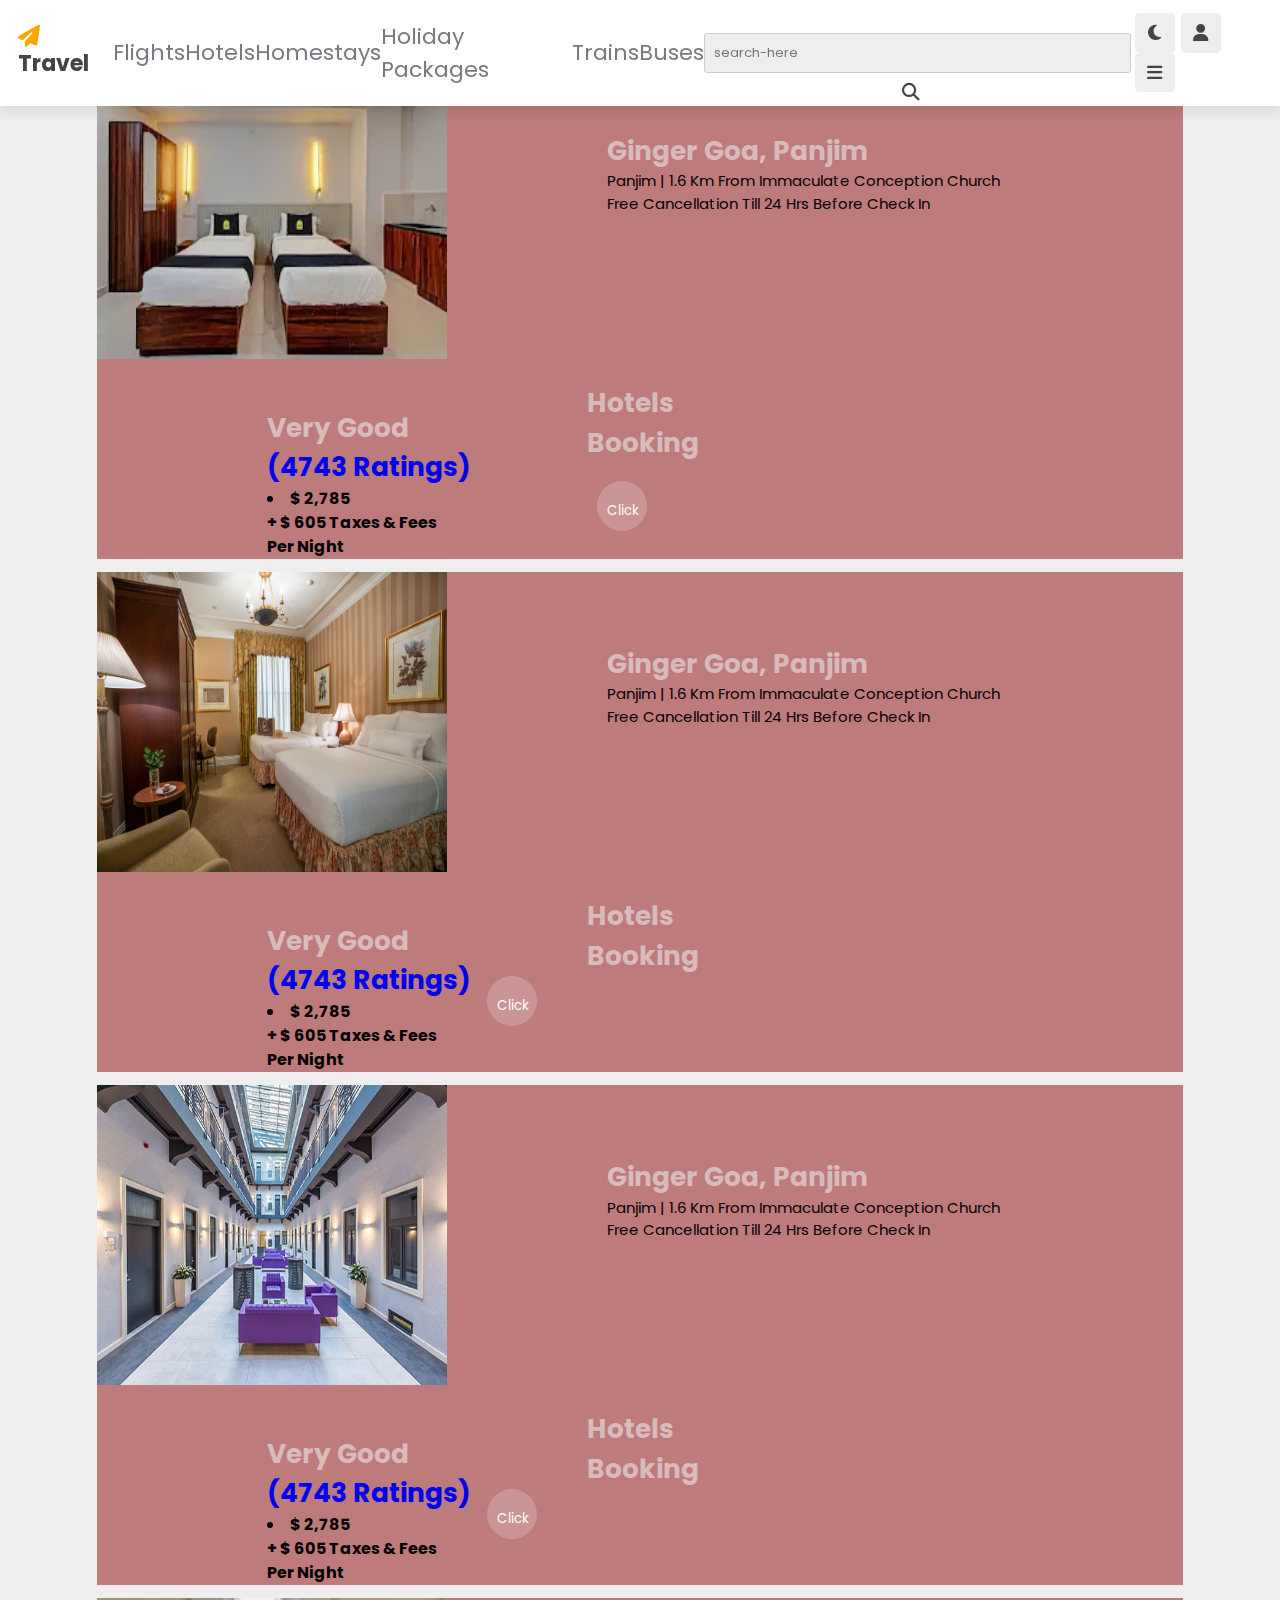
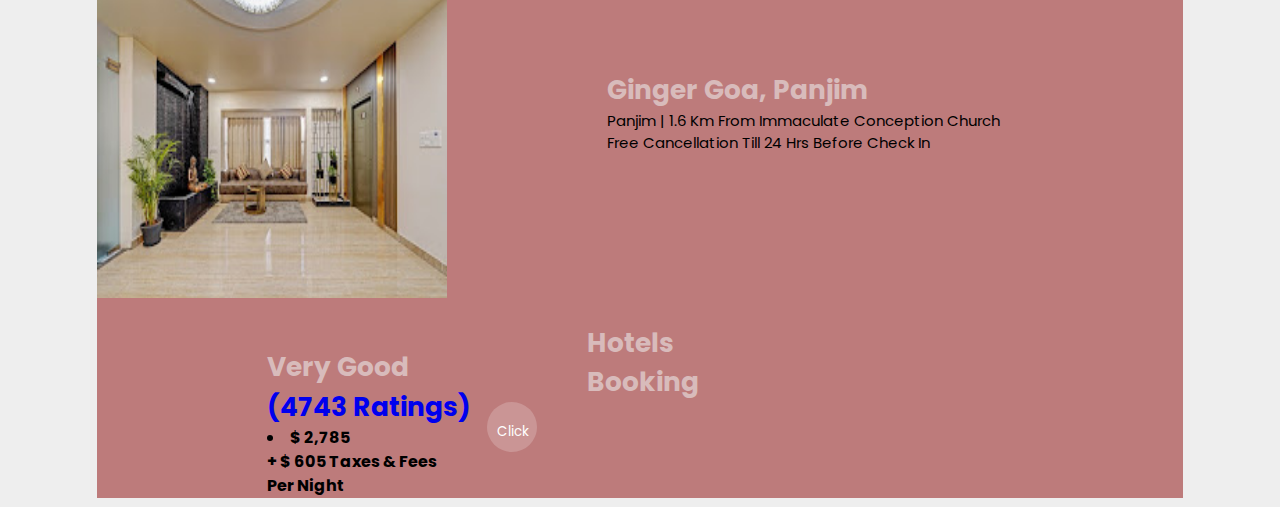
<file: hotel.html>
<html>

<head>
    <title>Document</title>
    <link rel="stylesheet" href="style.css">

    <link rel="stylesheet" type="text/css"
        href="https://cdnjs.cloudflare.com/ajax/libs/font-awesome/6.4.0/css/all.min.css">

</head>

<body>
    <header class="header">
        <a href="#" class="logo"> <i class="fas fa-paper-plane"></i> travel </a>
        <a href="flight.html" class="class">Flights</a>
        <a href="hotel.html" class="class">Hotels</a>
        <a href="#services" class="class">Homestays</a>
        <a href="#pricing" class="class">Holiday packages</a>
        <!-- <a href="#review" class="class">review</a> -->
        <a href="file.html" class="class">trains</a>
        <a href="#blogs" class="class">Buses</a>
        <form action="" class="search-form">
            <input type="search" name="" placeholder="search-here" id="searchBox">
            <label for="searchBox" class="fas fa-search"></label>
        </form>

        <div class="icons">
            <div class="fas fa-search" id="search-btn"></div>
            <div class="fas fa-moon" id="theme-btn"></div>
            <div class="fas fa-user" id="login-btn"></div>
            <div class="fas fa-bars" id="menu-btn"></div>
        </div>


        <nav class="navbar">
            <a href="#home">home</a>
            <a href="#packages">packages</a>
            <a href="#services">services</a>
            <a href="#pricing">pricing</a>
            <a href="#review">review</a>
            <a href="#contact">contact</a>
            <a href="#blogs">blogs</a>

        </nav>

        <form action="" class="login-form">
            <div class="inputBox">
                <span>username</span>
                <input type="text" placeholder="enter your name">
            </div>
            <div class="inputBox">
                <span>password</span>
                <input type="password" placeholder="enter your password">
            </div>
            <div class="remember">
                <input type="checkbox" name="" id="login-remember">
                <label for="login-remember">remember me</label>
            </div>

            <input type="submit" class="btn" value="login">


        </form>
    </header>
    <section id="Hotels">


        <footer class="footer1">
            <div class="container1">
                <div class="row">
                    <div class="footer-col1">
                        <img src="hotel.webp" alt="hotels">
                    </div>
                    <div class="footer-col2">
                        <h1>Ginger Goa, Panjim </h1>
                        <ul>
                            <p class="col">panjim | 1.6 km from Immaculate Conception Church<br>Free Cancellation Till
                                24
                                hrs before check in</p>
                        </ul>
                    </div>

                    <div class="footer-col3">
                        <h1>Very Good </h>
                            <ul>
                                <li><a href="#">(4743 Ratings)</a></li>
                            </ul>

                            <p>
                                <li class="col1">$ 2,785<br>+ $ 605 taxes & fees<br>per Night</li>
                            </p>
                            <!-- <p>
                                <h6>+ $ 605 taxes & fees<br>per Night</h6>
                            </p> -->
                    </div>


                    <!-- <label for="name">Name:</label>
                    <input type="text" id="name" required>
                    <label for="check-in">Check-in Date:</label>
                    <input type="date" id="check-in" required>
                    <label for="check-out">Check-out Date:</label>
                    <input type="date" id="check-out" required>
                    <button type="submit">Book Now</button> -->

                    <div class="footer-col">
                        <h1 class="col2"> Hotels Booking</h1>
                        <div class="social-links">
                            <!-- <button>click</button> -->
                            <div class="dropdown  dropdown12">
                                <button>Click</button>
                                <div class="dropdown-content">
                                    <form action="" class="login-form" id="myForm1">
                                        <div class="inputBox">
                                            <span>name </span>
                                            <input type="text" placeholder="enter Train number" id="check-in" required>
                                        </div>

                                        <div class="inputBox">
                                            <label for="check-in">Check-in Date:</label>
                                            <input type="date" id="check-in1 " name="check-in">

                                            <label for="check-out">Check-out Date:</label>
                                            <input type="date" id="check-in2" name="check-out">
                                        </div>



                                        <input type="submit" class="btn" value="submit ">
                                        <div id="output"></div>



                                    </form>
                                </div>
                            </div>


                        </div>

                    </div>

                </div>

            </div>

        </footer>

        <br>
        <footer class="footer1">
            <div class="container1">
                <div class="row">
                    <div class="footer-col1">
                        <img src="hotel2.jpg" alt="hotels">
                    </div>
                    <div class="footer-col2">
                        <h1>Ginger Goa, Panjim </h1>
                        <ul>
                            <p class="col">panjim | 1.6 km from Immaculate Conception Church<br>Free Cancellation Till
                                24
                                hrs before check in</p>
                        </ul>
                    </div>

                    <div class="footer-col3">
                        <h1>Very Good </h>
                            <ul>
                                <li><a href="#">(4743 Ratings)</a></li>
                            </ul>

                            <p>
                                <li class="col1">$ 2,785<br>+ $ 605 taxes & fees<br>per Night</li>
                            </p>
                            <!-- <p>
                                <h6>+ $ 605 taxes & fees<br>per Night</h6>
                            </p> -->
                    </div>

                    <div class="footer-col">
                        <h1 class="col2"> Hotels Booking</h1>
                        <div class="social-links">
                            <!-- <button>click</button> -->
                            <div class="dropdown1">
                                <button>Click</button>
                                <div class="dropdown-content">
                                    <form action="" class="login-form" id="myForm">
                                        <div class="inputBox">
                                            <span>Train name or number</span>
                                            <input type="text" placeholder="enter Train number" id="inputField"
                                                required>
                                        </div>
                                        <div class="inputBox">
                                            <span>Journey From</span>
                                            <input type="text" placeholder="Journey From" id="inputField" required>
                                        </div>
                                        <div class="inputBox">
                                            <span>Journey To</span>
                                            <input type="text" placeholder="Journey To" id="inputField" required>
                                        </div>
                                        <div class="inputBox">
                                            <span>name</span>
                                            <input type="text" placeholder="enter your name" id="inputField" required>
                                        </div>
                                        <div class="inputBox">
                                            <span>surname</span>
                                            <input type="password" placeholder="enter your password" id="inputField1"
                                                required>
                                        </div>
                                        <div class="inputBox">
                                            <span>Enter your mobile number</span>
                                            <input type="password" placeholder="mobile number" id="inputField2"
                                                required>
                                        </div>
                                        <div class="remember">
                                            <input type="checkbox" name="" id="login-remember" id="inputField3"
                                                required>
                                            <label for="login-remember">remember me</label>
                                        </div>

                                        <input type="submit" class="btn" value="submit ">
                                        <div id="output"></div>



                                    </form>
                                    <!-- <a href="https://www.makemytrip.com/" target="_blank"></a> -->
                                </div>
                            </div>


                        </div>

                    </div>

                </div>

            </div>

        </footer>
        <br>
        <footer class="footer1">
            <div class="container1">
                <div class="row">
                    <div class="footer-col1">
                        <img src="hotel3.jpg" alt="hotels">
                    </div>
                    <div class="footer-col2">
                        <h1>Ginger Goa, Panjim </h1>
                        <ul>
                            <p class="col">panjim | 1.6 km from Immaculate Conception Church<br>Free Cancellation Till
                                24
                                hrs before check in</p>
                        </ul>
                    </div>

                    <div class="footer-col3">
                        <h1>Very Good </h>
                            <ul>
                                <li><a href="#">(4743 Ratings)</a></li>
                            </ul>

                            <p>
                                <li class="col1">$ 2,785<br>+ $ 605 taxes & fees<br>per Night</li>
                            </p>
                            <!-- <p>
                                <h6>+ $ 605 taxes & fees<br>per Night</h6>
                            </p> -->
                    </div>

                    <div class="footer-col">
                        <h1 class="col2"> Hotels Booking</h1>
                        <div class="social-links">
                            <!-- <button>click</button> -->
                            <div class="dropdown1">
                                <button>Click</button>
                                <div class="dropdown-content">
                                    <form action="" class="login-form" id="myForm">
                                        <div class="inputBox">
                                            <span>Train name or number</span>
                                            <input type="text" placeholder="enter Train number" id="inputField"
                                                required>
                                        </div>
                                        <div class="inputBox">
                                            <span>Journey From</span>
                                            <input type="text" placeholder="Journey From" id="inputField" required>
                                        </div>
                                        <div class="inputBox">
                                            <span>Journey To</span>
                                            <input type="text" placeholder="Journey To" id="inputField" required>
                                        </div>
                                        <div class="inputBox">
                                            <span>name</span>
                                            <input type="text" placeholder="enter your name" id="inputField" required>
                                        </div>
                                        <div class="inputBox">
                                            <span>surname</span>
                                            <input type="password" placeholder="enter your password" id="inputField1"
                                                required>
                                        </div>
                                        <div class="inputBox">
                                            <span>Enter your mobile number</span>
                                            <input type="password" placeholder="mobile number" id="inputField2"
                                                required>
                                        </div>
                                        <div class="remember">
                                            <input type="checkbox" name="" id="login-remember" id="inputField3"
                                                required>
                                            <label for="login-remember">remember me</label>
                                        </div>

                                        <input type="submit" class="btn" value="submit ">
                                        <div id="output"></div>



                                    </form>
                                </div>
                            </div>


                        </div>

                    </div>

                </div>

            </div>

        </footer>
        <br>
        <footer class="footer1">
            <div class="container1">
                <div class="row">
                    <div class="footer-col1">
                        <img src="hotel4.jpg" alt="hotels">
                    </div>
                    <div class="footer-col2">
                        <h1>Ginger Goa, Panjim </h1>
                        <ul>
                            <p class="col">panjim | 1.6 km from Immaculate Conception Church<br>Free Cancellation Till
                                24
                                hrs before check in</p>
                        </ul>
                    </div>

                    <div class="footer-col3">
                        <h1>Very Good </h>
                            <ul>
                                <li><a href="#">(4743 Ratings)</a></li>
                            </ul>

                            <p>
                                <li class="col1">$ 2,785<br>+ $ 605 taxes & fees<br>per Night</li>
                            </p>

                    </div>

                    <div class="footer-col">
                        <h1 class="col2"> Hotels Booking</h1>
                        <div class="social-links">
                            <div class="dropdown1">
                                <button>Click</button>
                                <div class="dropdown-content">
                                    <form action="" class="login-form" id="myForm">
                                        <div class="inputBox">
                                            <span>Train name or number</span>
                                            <input type="text" placeholder="enter Train number" id="inputField"
                                                required>
                                        </div>
                                        <div class="inputBox">
                                            <span>Journey From</span>
                                            <input type="text" placeholder="Journey From" id="inputField" required>
                                        </div>
                                        <div class="inputBox">
                                            <span>Journey To</span>
                                            <input type="text" placeholder="Journey To" id="inputField" required>
                                        </div>
                                        <div class="inputBox">
                                            <span>name</span>
                                            <input type="text" placeholder="enter your name" id="inputField" required>
                                        </div>
                                        <div class="inputBox">
                                            <span>surname</span>
                                            <input type="password" placeholder="enter your password" id="inputField1"
                                                required>
                                        </div>
                                        <div class="inputBox">
                                            <span>Enter your mobile number</span>
                                            <input type="password" placeholder="mobile number" id="inputField2"
                                                required>
                                        </div>
                                        <div class="remember">
                                            <input type="checkbox" name="" id="login-remember" id="inputField3"
                                                required>
                                            <label for="login-remember">remember me</label>
                                        </div>

                                        <input type="submit" class="btn" value="submit ">
                                        <div id="output"></div>



                                    </form>
                                </div>
                            </div>


                        </div>

                    </div>

                </div>

            </div>

        </footer>
    </section>
    <script src="script.js"></script>



</body>
</file>
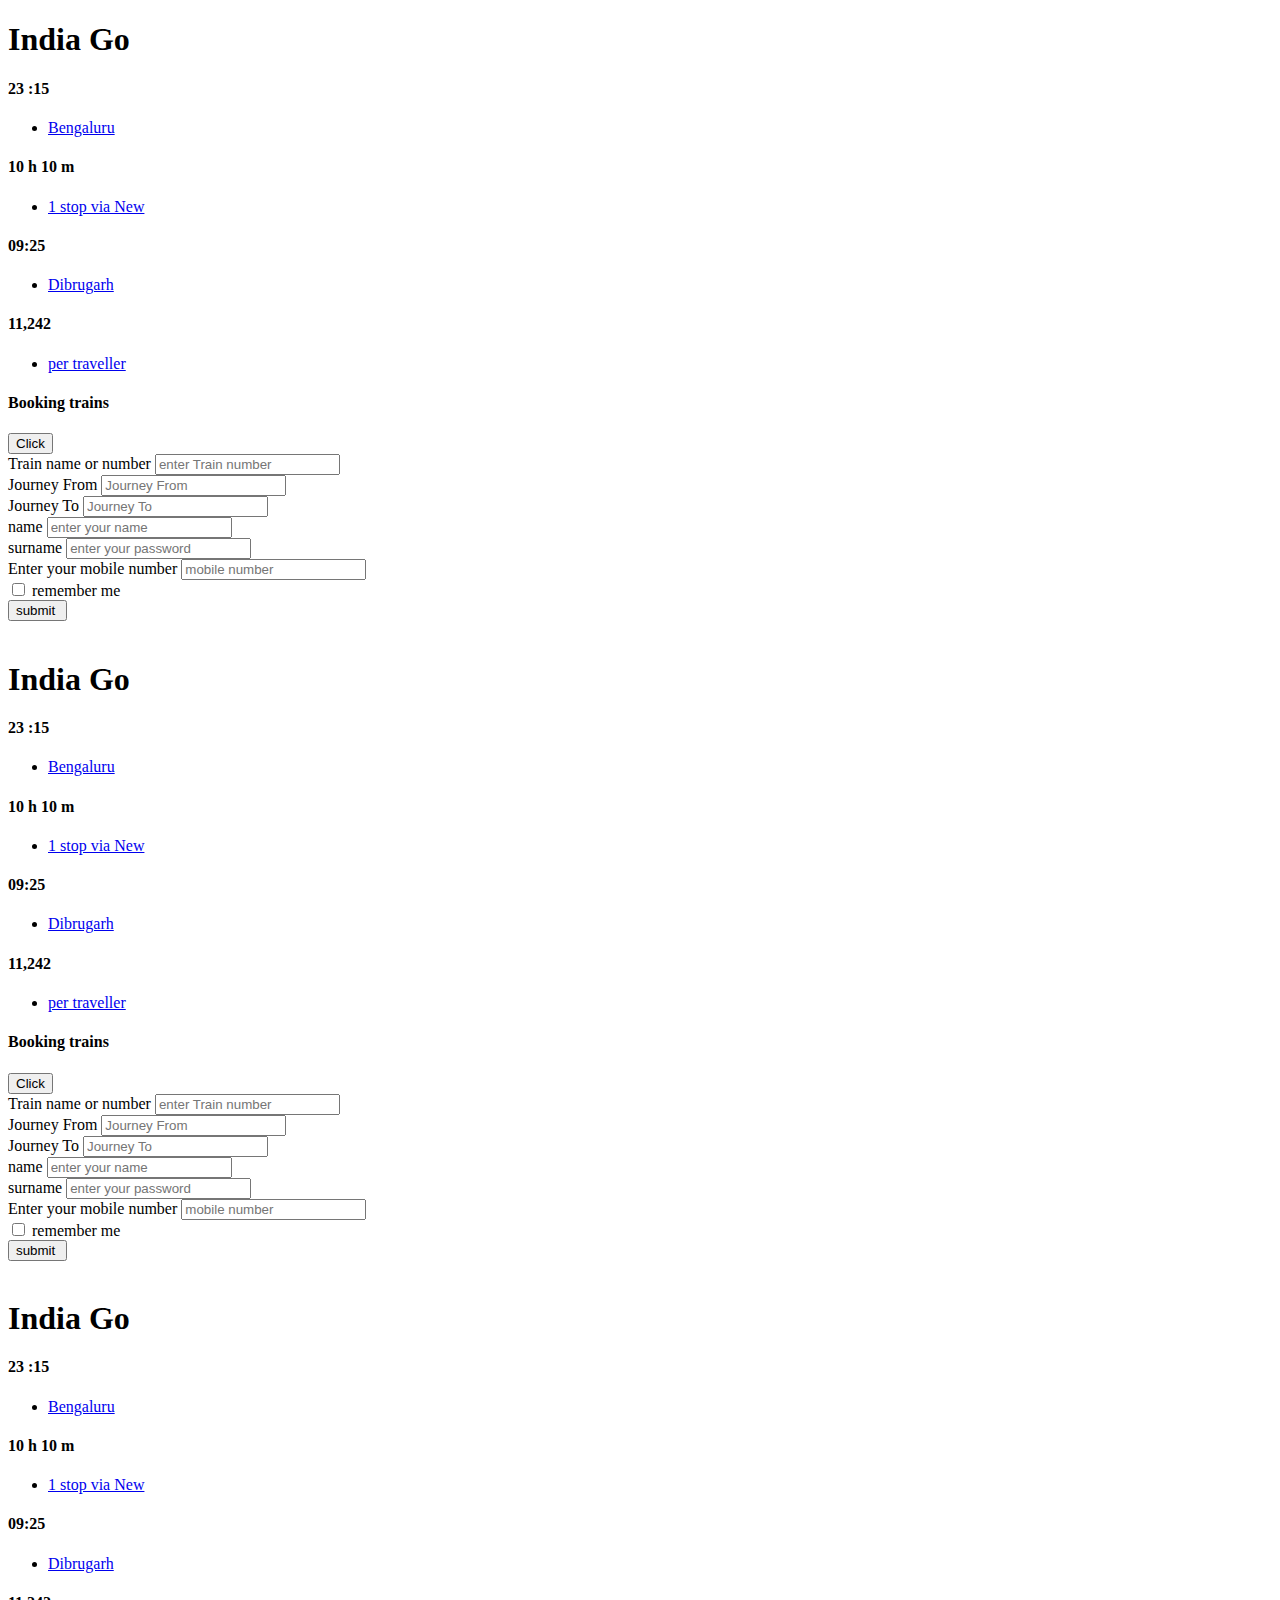
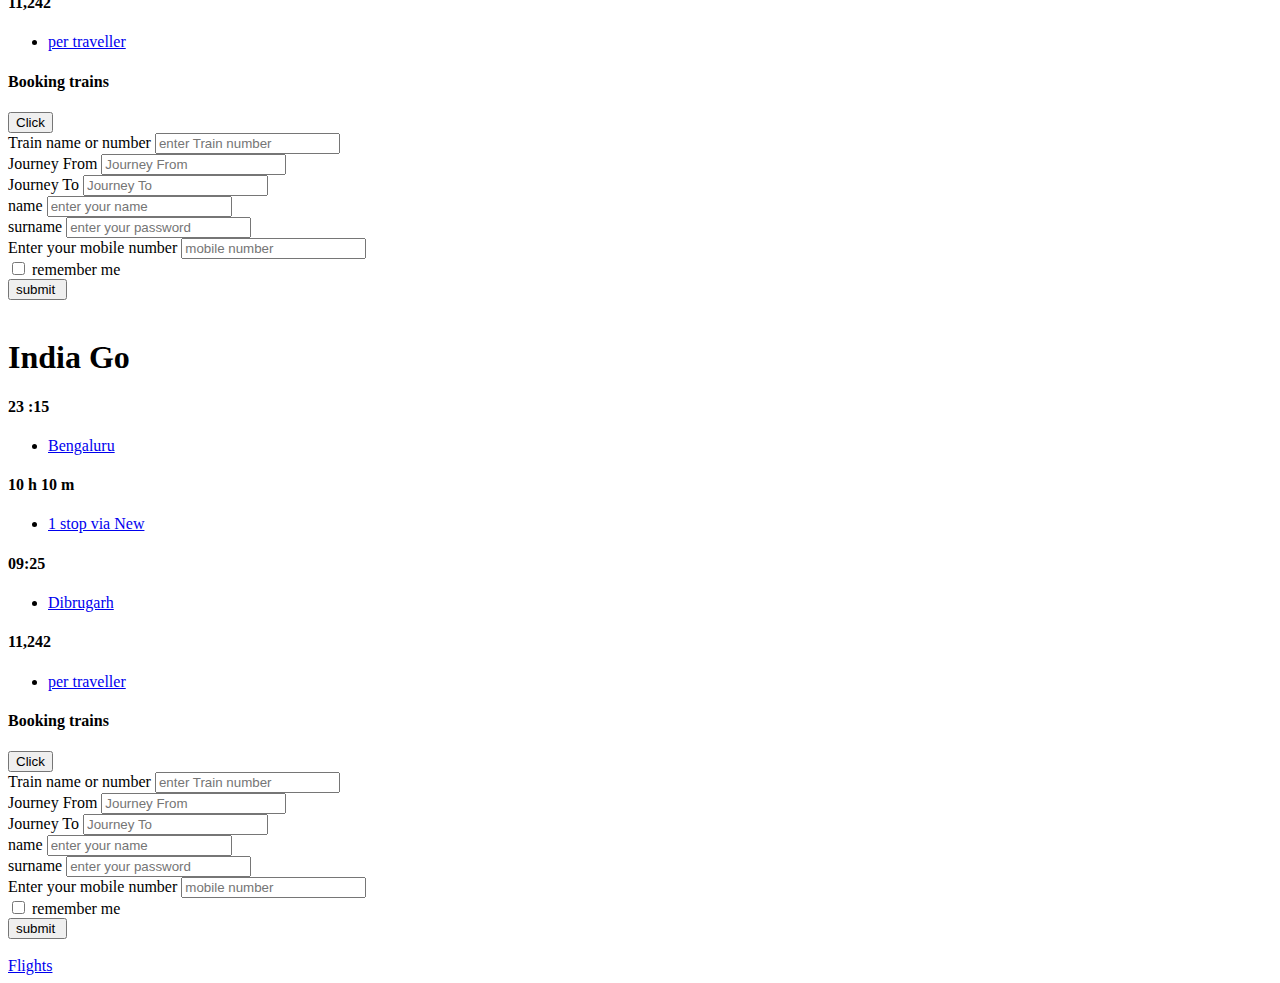
<file: index1.html>
<!DOCTYPE html>
<html lang="en">
<head>
    <meta charset="UTF-8">
    <meta name="viewport" content="width=device-width, initial-scale=1.0">
    <title>Document</title>
</head>
<body>
    <section id="Flights">
        <footer class="footer">
            <div class="container">
                <div class="row">
                    <div class="footer-col">
                        <h1>India Go</h1>
                        <h4>23 :15</h4>
                        <ul>
                            <li><a href="#">Bengaluru</a></li>
                        </ul>
    
                    </div>
                    <div class="footer-col">
    
                        <h4>10 h 10 m</h4>
                        <ul>
                            <li><a href="#">1 stop via New</a></li>
                        </ul>
    
                    </div>
                    <div class="footer-col">
                        <h4>09:25</h4>
                        <ul>
                            <li><a href="#">Dibrugarh</a></li>
                        </ul>
    
                    </div>
                    <div class="footer-col">
                        <h4>11,242</h4>
                        <ul>
                            <li><a href="#">per traveller</a></li>
                        </ul>
    
                    </div>
                    <div class="footer-col">
                        <h4>Booking trains</h4>
                        <div class="social-links">
                            <!-- <button>click</button> -->
                            <div class="dropdown">
                                <button>Click</button>
                                <div class="dropdown-content">
                                    <form action="" class="login-form" id="myForm1">
                                        <div class="inputBox">
                                            <span>Train name or number</span>
                                            <input type="text" placeholder="enter Train number" id="inputField" required>
                                        </div>
                                        <div class="inputBox">
                                            <span>Journey From</span>
                                            <input type="text" placeholder="Journey From" id="inputField" required>
                                        </div>
                                        <div class="inputBox">
                                            <span>Journey To</span>
                                            <input type="text" placeholder="Journey To" id="inputField" required>
                                        </div>
                                        <div class="inputBox">
                                            <span>name</span>
                                            <input type="text" placeholder="enter your name" id="input" required>
                                        </div>
                                        <div class="inputBox">
                                            <span>surname</span>
                                            <input type="password" placeholder="enter your password" id="input1"
                                                required>
                                        </div>
                                        <div class="inputBox">
                                            <span>Enter your mobile number</span>
                                            <input type="password" placeholder="mobile number" id="input2" required>
                                        </div>
                                        <div class="remember">
                                            <input type="checkbox" name="" id="login-remember" id="input3" required>
                                            <label for="login-remember">remember me</label>
                                        </div>
    
                                        <input type="submit" class="btn" value="submit ">
                                        <div id="output1"></div>
    
    
    
                                    </form>
                                    <!-- <a href="https://www.makemytrip.com/" target="_blank"></a> -->
                                </div>
                            </div>
    
    
                        </div>
    
                    </div>
                </div>
            </div>
        </footer>
        <br>
        <footer class="footer">
            <div class="container">
                <div class="row">
                    <div class="footer-col">
                        <h1>India Go</h1>
                        <h4>23 :15</h4>
                        <ul>
                            <li><a href="#">Bengaluru</a></li>
                        </ul>
    
                    </div>
                    <div class="footer-col">
    
                        <h4>10 h 10 m</h4>
                        <ul>
                            <li><a href="#">1 stop via New</a></li>
                        </ul>
    
                    </div>
                    <div class="footer-col">
                        <h4>09:25</h4>
                        <ul>
                            <li><a href="#">Dibrugarh</a></li>
                        </ul>
    
                    </div>
                    <div class="footer-col">
                        <h4>11,242</h4>
                        <ul>
                            <li><a href="#">per traveller</a></li>
                        </ul>
    
                    </div>
                    <div class="footer-col">
                        <h4>Booking trains</h4>
                        <div class="social-links">
                            <!-- <button>click</button> -->
                            <div class="dropdown">
                                <button>Click</button>
                                <div class="dropdown-content">
                                    <form action="" class="login-form" id="myForm2">
                                        <div class="inputBox">
                                            <span>Train name or number</span>
                                            <input type="text" placeholder="enter Train number" id="inputField" required>
                                        </div>
                                        <div class="inputBox">
                                            <span>Journey From</span>
                                            <input type="text" placeholder="Journey From" id="inputField" required>
                                        </div>
                                        <div class="inputBox">
                                            <span>Journey To</span>
                                            <input type="text" placeholder="Journey To" id="inputField" required>
                                        </div>
                                        <div class="inputBox">
                                            <span>name</span>
                                            <input type="text" placeholder="enter your name" id="inputF" required>
                                        </div>
                                        <div class="inputBox">
                                            <span>surname</span>
                                            <input type="password" placeholder="enter your password" id="inputF1"
                                                required>
                                        </div>
                                        <div class="inputBox">
                                            <span>Enter your mobile number</span>
                                            <input type="password" placeholder="mobile number" id="inputF2" required>
                                        </div>
                                        <div class="remember">
                                            <input type="checkbox" name="" id="login-remember" id="inputF3" required>
                                            <label for="login-remember">remember me</label>
                                        </div>
    
                                        <input type="submit" class="btn" value="submit ">
                                        <div id="output2"></div>
    
    
    
                                    </form>
                                    <!-- <a href="https://www.makemytrip.com/" target="_blank"></a> -->
                                </div>
                            </div>
    
    
                        </div>
    
                    </div>
                </div>
            </div>
        </footer>
        <br>
        <footer class="footer">
            <div class="container">
                <div class="row">
                    <div class="footer-col">
                        <h1>India Go</h1>
                        <h4>23 :15</h4>
                        <ul>
                            <li><a href="#">Bengaluru</a></li>
                        </ul>
    
                    </div>
                    <div class="footer-col">
    
                        <h4>10 h 10 m</h4>
                        <ul>
                            <li><a href="#">1 stop via New</a></li>
                        </ul>
    
                    </div>
                    <div class="footer-col">
                        <h4>09:25</h4>
                        <ul>
                            <li><a href="#">Dibrugarh</a></li>
                        </ul>
    
                    </div>
                    <div class="footer-col">
                        <h4>11,242</h4>
                        <ul>
                            <li><a href="#">per traveller</a></li>
                        </ul>
    
                    </div>
                    <div class="footer-col">
                        <h4>Booking trains</h4>
                        <div class="social-links">
                            <!-- <button>click</button> -->
                            <div class="dropdown">
                                <button>Click</button>
                                <div class="dropdown-content">
                                    <form action="" class="login-form" id="myForm">
                                        <div class="inputBox">
                                            <span>Train name or number</span>
                                            <input type="text" placeholder="enter Train number" id="inputField" required>
                                        </div>
                                        <div class="inputBox">
                                            <span>Journey From</span>
                                            <input type="text" placeholder="Journey From" id="inputField" required>
                                        </div>
                                        <div class="inputBox">
                                            <span>Journey To</span>
                                            <input type="text" placeholder="Journey To" id="inputField" required>
                                        </div>
                                        <div class="inputBox">
                                            <span>name</span>
                                            <input type="text" placeholder="enter your name" id="inputField" required>
                                        </div>
                                        <div class="inputBox">
                                            <span>surname</span>
                                            <input type="password" placeholder="enter your password" id="inputField1"
                                                required>
                                        </div>
                                        <div class="inputBox">
                                            <span>Enter your mobile number</span>
                                            <input type="password" placeholder="mobile number" id="inputField2" required>
                                        </div>
                                        <div class="remember">
                                            <input type="checkbox" name="" id="login-remember" id="inputField3" required>
                                            <label for="login-remember">remember me</label>
                                        </div>
    
                                        <input type="submit" class="btn" value="submit ">
                                        <div id="output"></div>
    
    
    
                                    </form>
                                    <!-- <a href="https://www.makemytrip.com/" target="_blank"></a> -->
                                </div>
                            </div>
    
    
                        </div>
    
                    </div>
                </div>
            </div>
        </footer>
        <br>
        <footer class="footer">
            <div class="container">
                <div class="row">
                    <div class="footer-col">
                        <h1>India Go</h1>
                        <h4>23 :15</h4>
                        <ul>
                            <li><a href="#">Bengaluru</a></li>
                        </ul>
    
                    </div>
                    <div class="footer-col">
    
                        <h4>10 h 10 m</h4>
                        <ul>
                            <li><a href="#">1 stop via New</a></li>
                        </ul>
    
                    </div>
                    <div class="footer-col">
                        <h4>09:25</h4>
                        <ul>
                            <li><a href="#">Dibrugarh</a></li>
                        </ul>
    
                    </div>
                    <div class="footer-col">
                        <h4>11,242</h4>
                        <ul>
                            <li><a href="#">per traveller</a></li>
                        </ul>
    
                    </div>
                    <div class="footer-col">
                        <h4>Booking trains</h4>
                        <div class="social-links">
                            <!-- <button>click</button> -->
                            <div class="dropdown">
                                <button>Click</button>
                                <div class="dropdown-content">
                                    <form action="" class="login-form" id="myForm">
                                        <div class="inputBox">
                                            <span>Train name or number</span>
                                            <input type="text" placeholder="enter Train number" id="inputField" required>
                                        </div>
                                        <div class="inputBox">
                                            <span>Journey From</span>
                                            <input type="text" placeholder="Journey From" id="inputField" required>
                                        </div>
                                        <div class="inputBox">
                                            <span>Journey To</span>
                                            <input type="text" placeholder="Journey To" id="inputField" required>
                                        </div>
                                        <div class="inputBox">
                                            <span>name</span>
                                            <input type="text" placeholder="enter your name" id="inputField" required>
                                        </div>
                                        <div class="inputBox">
                                            <span>surname</span>
                                            <input type="password" placeholder="enter your password" id="inputField1"
                                                required>
                                        </div>
                                        <div class="inputBox">
                                            <span>Enter your mobile number</span>
                                            <input type="password" placeholder="mobile number" id="inputField2" required>
                                        </div>
                                        <div class="remember">
                                            <input type="checkbox" name="" id="login-remember" id="inputField3" required>
                                            <label for="login-remember">remember me</label>
                                        </div>
    
                                        <input type="submit" class="btn" value="submit ">
                                        <div id="output"></div>
    
    
    
                                    </form>
                                    <!-- <a href="https://www.makemytrip.com/" target="_blank"></a> -->
                                </div>
                            </div>
    
    
                        </div>
    
                    </div>
                </div>
            </div>
        </footer>
        <br>
    </section>

   
    <a href ="index.html">Flights</a>

   
    
</body>
</html>
</file>
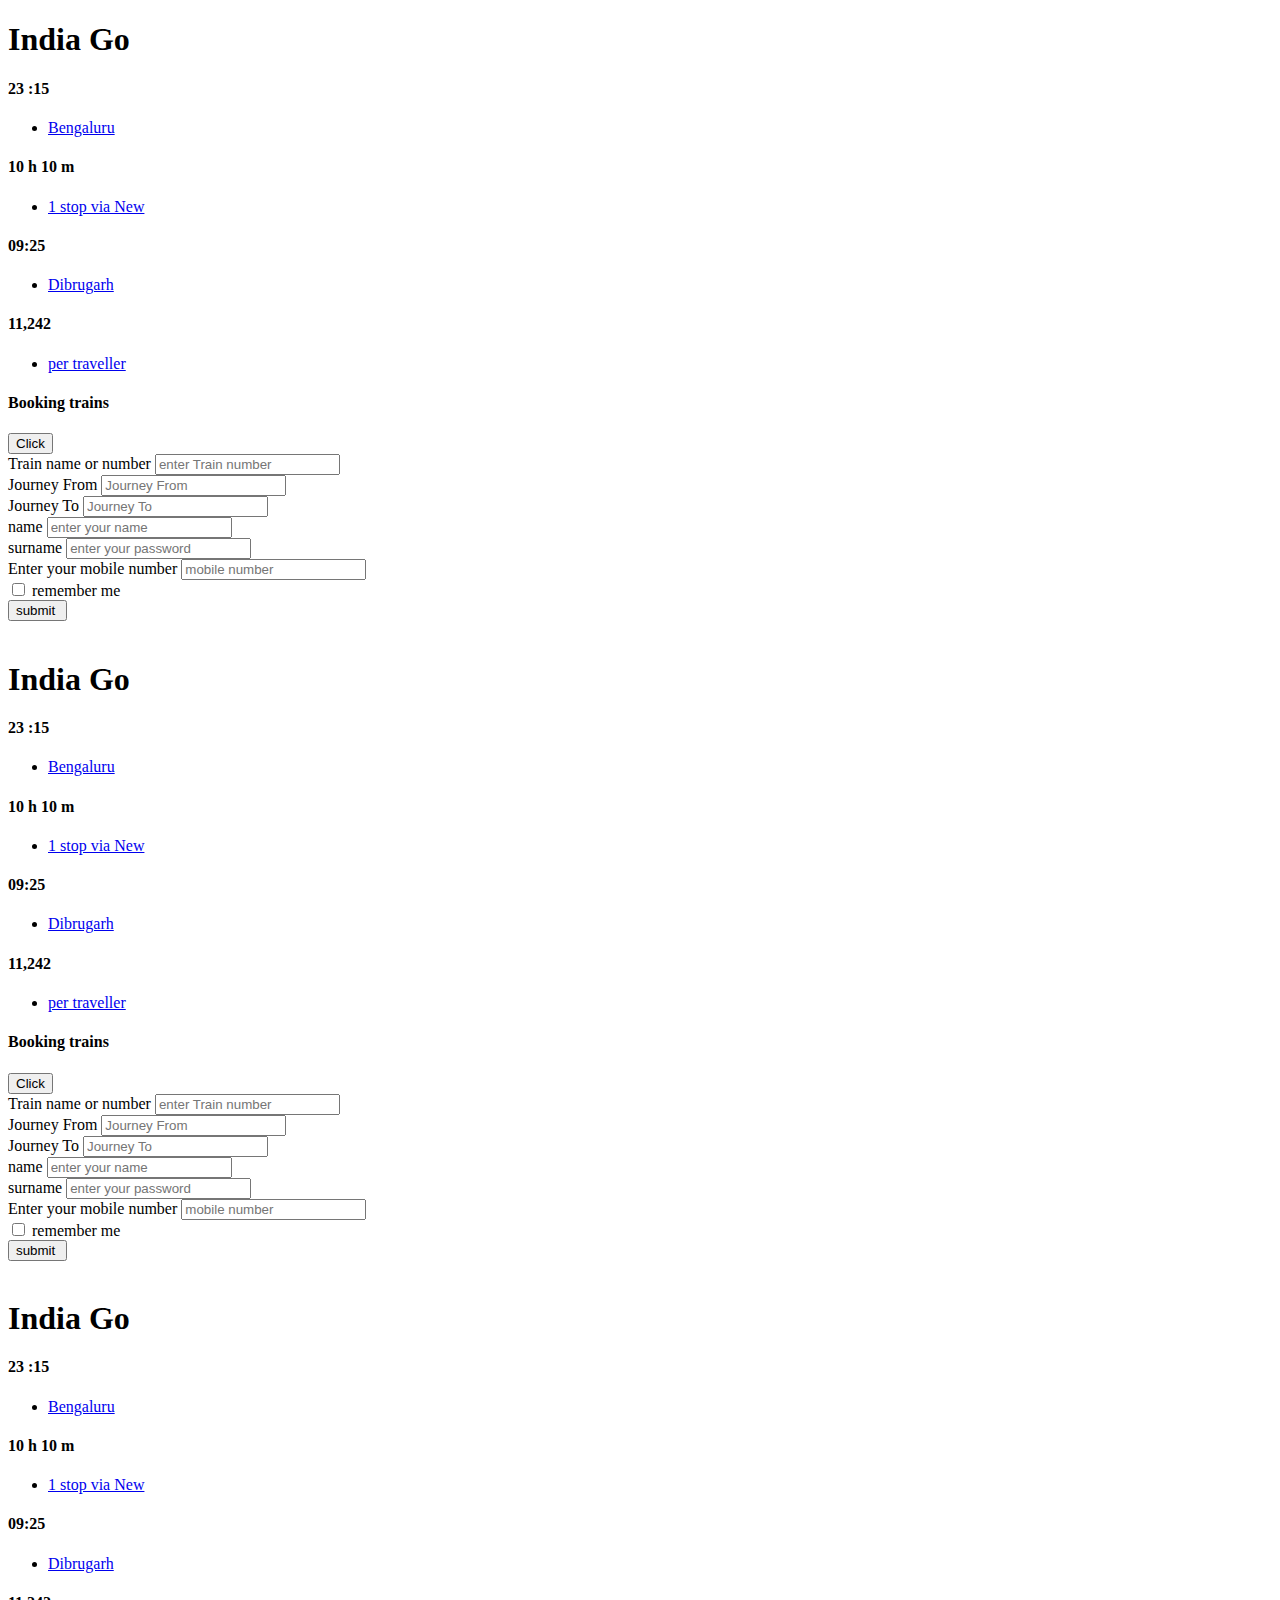
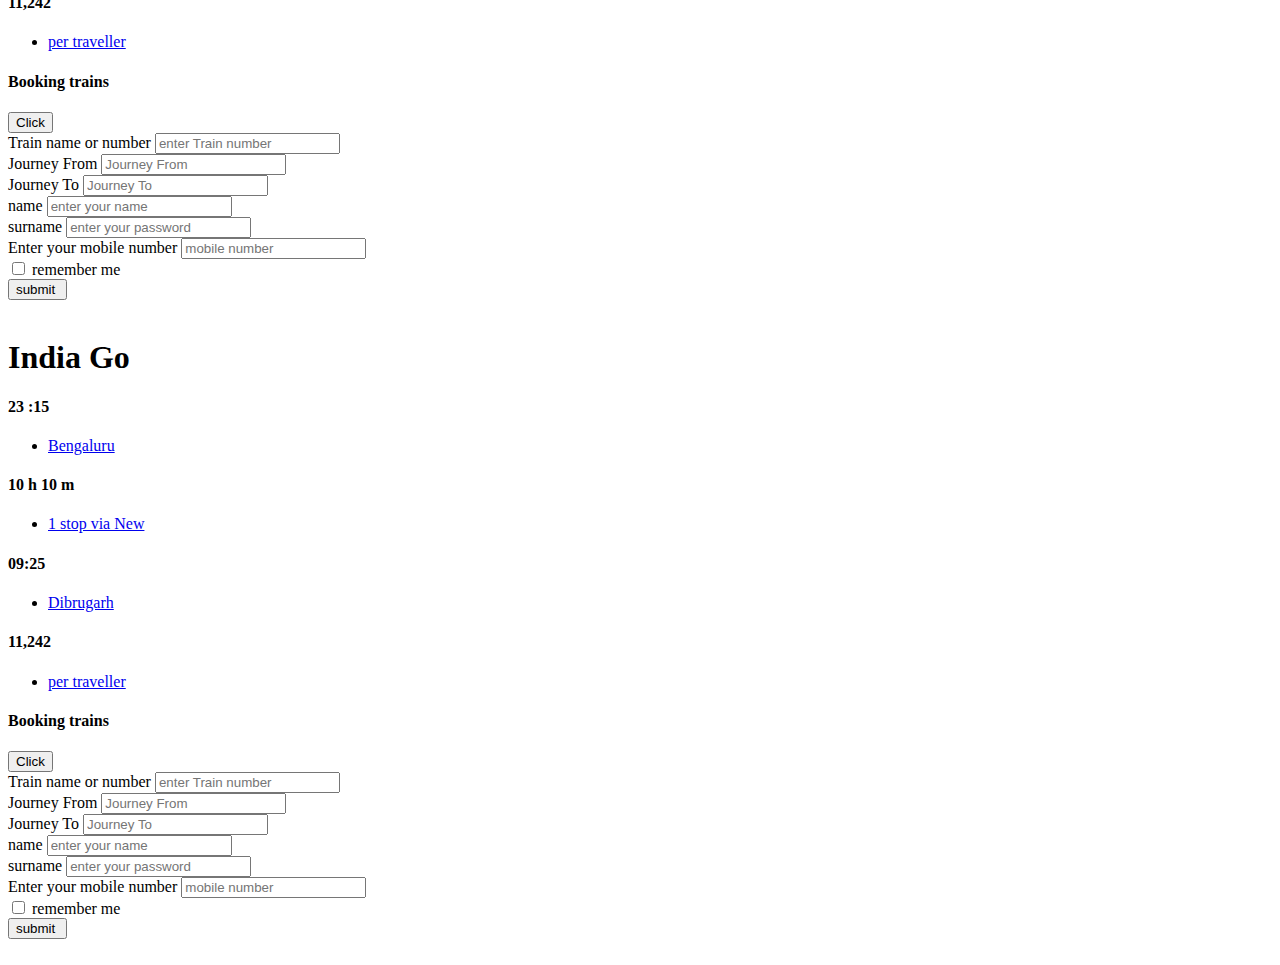
<file: index2.html>
<!DOCTYPE html>
<html lang="en">
<head>
    <meta charset="UTF-8">
    <meta name="viewport" content="width=device-width, initial-scale=1.0">
    <title>Document</title>
</head>
<body>
    <section id="Flights">
        <footer class="footer">
            <div class="container">
                <div class="row">
                    <div class="footer-col">
                        <h1>India Go</h1>
                        <h4>23 :15</h4>
                        <ul>
                            <li><a href="#">Bengaluru</a></li>
                        </ul>
    
                    </div>
                    <div class="footer-col">
    
                        <h4>10 h 10 m</h4>
                        <ul>
                            <li><a href="#">1 stop via New</a></li>
                        </ul>
    
                    </div>
                    <div class="footer-col">
                        <h4>09:25</h4>
                        <ul>
                            <li><a href="#">Dibrugarh</a></li>
                        </ul>
    
                    </div>
                    <div class="footer-col">
                        <h4>11,242</h4>
                        <ul>
                            <li><a href="#">per traveller</a></li>
                        </ul>
    
                    </div>
                    <div class="footer-col">
                        <h4>Booking trains</h4>
                        <div class="social-links">
                            <!-- <button>click</button> -->
                            <div class="dropdown">
                                <button>Click</button>
                                <div class="dropdown-content">
                                    <form action="" class="login-form" id="myForm1">
                                        <div class="inputBox">
                                            <span>Train name or number</span>
                                            <input type="text" placeholder="enter Train number" id="inputField" required>
                                        </div>
                                        <div class="inputBox">
                                            <span>Journey From</span>
                                            <input type="text" placeholder="Journey From" id="inputField" required>
                                        </div>
                                        <div class="inputBox">
                                            <span>Journey To</span>
                                            <input type="text" placeholder="Journey To" id="inputField" required>
                                        </div>
                                        <div class="inputBox">
                                            <span>name</span>
                                            <input type="text" placeholder="enter your name" id="input" required>
                                        </div>
                                        <div class="inputBox">
                                            <span>surname</span>
                                            <input type="password" placeholder="enter your password" id="input1"
                                                required>
                                        </div>
                                        <div class="inputBox">
                                            <span>Enter your mobile number</span>
                                            <input type="password" placeholder="mobile number" id="input2" required>
                                        </div>
                                        <div class="remember">
                                            <input type="checkbox" name="" id="login-remember" id="input3" required>
                                            <label for="login-remember">remember me</label>
                                        </div>
    
                                        <input type="submit" class="btn" value="submit ">
                                        <div id="output1"></div>
    
    
    
                                    </form>
                                    <!-- <a href="https://www.makemytrip.com/" target="_blank"></a> -->
                                </div>
                            </div>
    
    
                        </div>
    
                    </div>
                </div>
            </div>
        </footer>
        <br>
        <footer class="footer">
            <div class="container">
                <div class="row">
                    <div class="footer-col">
                        <h1>India Go</h1>
                        <h4>23 :15</h4>
                        <ul>
                            <li><a href="#">Bengaluru</a></li>
                        </ul>
    
                    </div>
                    <div class="footer-col">
    
                        <h4>10 h 10 m</h4>
                        <ul>
                            <li><a href="#">1 stop via New</a></li>
                        </ul>
    
                    </div>
                    <div class="footer-col">
                        <h4>09:25</h4>
                        <ul>
                            <li><a href="#">Dibrugarh</a></li>
                        </ul>
    
                    </div>
                    <div class="footer-col">
                        <h4>11,242</h4>
                        <ul>
                            <li><a href="#">per traveller</a></li>
                        </ul>
    
                    </div>
                    <div class="footer-col">
                        <h4>Booking trains</h4>
                        <div class="social-links">
                            <!-- <button>click</button> -->
                            <div class="dropdown">
                                <button>Click</button>
                                <div class="dropdown-content">
                                    <form action="" class="login-form" id="myForm2">
                                        <div class="inputBox">
                                            <span>Train name or number</span>
                                            <input type="text" placeholder="enter Train number" id="inputField" required>
                                        </div>
                                        <div class="inputBox">
                                            <span>Journey From</span>
                                            <input type="text" placeholder="Journey From" id="inputField" required>
                                        </div>
                                        <div class="inputBox">
                                            <span>Journey To</span>
                                            <input type="text" placeholder="Journey To" id="inputField" required>
                                        </div>
                                        <div class="inputBox">
                                            <span>name</span>
                                            <input type="text" placeholder="enter your name" id="inputF" required>
                                        </div>
                                        <div class="inputBox">
                                            <span>surname</span>
                                            <input type="password" placeholder="enter your password" id="inputF1"
                                                required>
                                        </div>
                                        <div class="inputBox">
                                            <span>Enter your mobile number</span>
                                            <input type="password" placeholder="mobile number" id="inputF2" required>
                                        </div>
                                        <div class="remember">
                                            <input type="checkbox" name="" id="login-remember" id="inputF3" required>
                                            <label for="login-remember">remember me</label>
                                        </div>
    
                                        <input type="submit" class="btn" value="submit ">
                                        <div id="output2"></div>
    
    
    
                                    </form>
                                    <!-- <a href="https://www.makemytrip.com/" target="_blank"></a> -->
                                </div>
                            </div>
    
    
                        </div>
    
                    </div>
                </div>
            </div>
        </footer>
        <br>
        <footer class="footer">
            <div class="container">
                <div class="row">
                    <div class="footer-col">
                        <h1>India Go</h1>
                        <h4>23 :15</h4>
                        <ul>
                            <li><a href="#">Bengaluru</a></li>
                        </ul>
    
                    </div>
                    <div class="footer-col">
    
                        <h4>10 h 10 m</h4>
                        <ul>
                            <li><a href="#">1 stop via New</a></li>
                        </ul>
    
                    </div>
                    <div class="footer-col">
                        <h4>09:25</h4>
                        <ul>
                            <li><a href="#">Dibrugarh</a></li>
                        </ul>
    
                    </div>
                    <div class="footer-col">
                        <h4>11,242</h4>
                        <ul>
                            <li><a href="#">per traveller</a></li>
                        </ul>
    
                    </div>
                    <div class="footer-col">
                        <h4>Booking trains</h4>
                        <div class="social-links">
                            <!-- <button>click</button> -->
                            <div class="dropdown">
                                <button>Click</button>
                                <div class="dropdown-content">
                                    <form action="" class="login-form" id="myForm">
                                        <div class="inputBox">
                                            <span>Train name or number</span>
                                            <input type="text" placeholder="enter Train number" id="inputField" required>
                                        </div>
                                        <div class="inputBox">
                                            <span>Journey From</span>
                                            <input type="text" placeholder="Journey From" id="inputField" required>
                                        </div>
                                        <div class="inputBox">
                                            <span>Journey To</span>
                                            <input type="text" placeholder="Journey To" id="inputField" required>
                                        </div>
                                        <div class="inputBox">
                                            <span>name</span>
                                            <input type="text" placeholder="enter your name" id="inputField" required>
                                        </div>
                                        <div class="inputBox">
                                            <span>surname</span>
                                            <input type="password" placeholder="enter your password" id="inputField1"
                                                required>
                                        </div>
                                        <div class="inputBox">
                                            <span>Enter your mobile number</span>
                                            <input type="password" placeholder="mobile number" id="inputField2" required>
                                        </div>
                                        <div class="remember">
                                            <input type="checkbox" name="" id="login-remember" id="inputField3" required>
                                            <label for="login-remember">remember me</label>
                                        </div>
    
                                        <input type="submit" class="btn" value="submit ">
                                        <div id="output"></div>
    
    
    
                                    </form>
                                    <!-- <a href="https://www.makemytrip.com/" target="_blank"></a> -->
                                </div>
                            </div>
    
    
                        </div>
    
                    </div>
                </div>
            </div>
        </footer>
        <br>
        <footer class="footer">
            <div class="container">
                <div class="row">
                    <div class="footer-col">
                        <h1>India Go</h1>
                        <h4>23 :15</h4>
                        <ul>
                            <li><a href="#">Bengaluru</a></li>
                        </ul>
    
                    </div>
                    <div class="footer-col">
    
                        <h4>10 h 10 m</h4>
                        <ul>
                            <li><a href="#">1 stop via New</a></li>
                        </ul>
    
                    </div>
                    <div class="footer-col">
                        <h4>09:25</h4>
                        <ul>
                            <li><a href="#">Dibrugarh</a></li>
                        </ul>
    
                    </div>
                    <div class="footer-col">
                        <h4>11,242</h4>
                        <ul>
                            <li><a href="#">per traveller</a></li>
                        </ul>
    
                    </div>
                    <div class="footer-col">
                        <h4>Booking trains</h4>
                        <div class="social-links">
                            <!-- <button>click</button> -->
                            <div class="dropdown">
                                <button>Click</button>
                                <div class="dropdown-content">
                                    <form action="" class="login-form" id="myForm">
                                        <div class="inputBox">
                                            <span>Train name or number</span>
                                            <input type="text" placeholder="enter Train number" id="inputField" required>
                                        </div>
                                        <div class="inputBox">
                                            <span>Journey From</span>
                                            <input type="text" placeholder="Journey From" id="inputField" required>
                                        </div>
                                        <div class="inputBox">
                                            <span>Journey To</span>
                                            <input type="text" placeholder="Journey To" id="inputField" required>
                                        </div>
                                        <div class="inputBox">
                                            <span>name</span>
                                            <input type="text" placeholder="enter your name" id="inputField" required>
                                        </div>
                                        <div class="inputBox">
                                            <span>surname</span>
                                            <input type="password" placeholder="enter your password" id="inputField1"
                                                required>
                                        </div>
                                        <div class="inputBox">
                                            <span>Enter your mobile number</span>
                                            <input type="password" placeholder="mobile number" id="inputField2" required>
                                        </div>
                                        <div class="remember">
                                            <input type="checkbox" name="" id="login-remember" id="inputField3" required>
                                            <label for="login-remember">remember me</label>
                                        </div>
    
                                        <input type="submit" class="btn" value="submit ">
                                        <div id="output"></div>
    
    
    
                                    </form>
                                    <!-- <a href="https://www.makemytrip.com/" target="_blank"></a> -->
                                </div>
                            </div>
    
    
                        </div>
    
                    </div>
                </div>
            </div>
        </footer>
        <br>

    </section>
    
    
</body>
</html>
</file>
<file: style.css>
/* body {
    background-color: coral;
}
.nav{
    font-size: large;
    width: 10rem;
    height: 10%;
    color: aqua;
    
}

.nav2{
    font-size: large;
    text-align: center;
    margin-top: -7%;
} */
/* 
body {
    font-family: Arial, sans-serif;
    background-color: #f0f0f0;
    display: flex;
    justify-content: center;
    align-items: center;
    height: 100vh;
    margin: 0;
}

.ticket {
    border: 2px solid #333;
    padding: 10px;
    border-radius: 10px;
    background-color: #fff;
}

table {
    width: 100%;
    border-collapse: collapse;
}

td {
    padding: 8px;
    text-align: center;
}

.header {
    font-size: 24px;
    font-weight: bold;
    background-color: #333;
    color: #fff;
}

.footer {
    font-weight: bold;
    background-color: #333;
    color: #fff;
}

tr:nth-child(odd) {
    background-color: #f0f0f0;
}

tr:nth-child(even) {
    background-color: #dcdcdc;
} */

@import url('https://fonts.googleapis.com/css2?family=Inter:wght@700;900&family=Nunito:ital,wght@0,400;1,200;1,300&family=Poppins:wght@400;500;600;700&display=swap');

body{
    line-height: 1.5;
    font-family: 'poppins',sans-serif;
    border-top: 50px solid rgb(206, 241, 206);


}
*{
    margin: 0;
    padding: 0;
    box-sizing: border-box;
}
:root{
    background-image: url('https://img.freepik.com/free-photo/vivid-blurred-colorful-background_58702-2548.jpg?w=2000')!important;
}
.container {
    max-width: 1170px;
    /* background-color: red; */
    margin: auto;
}
.row{
    display: flex !important;
    flex-wrap: wrap;
  
}
ul{
    list-style:none;
} 
.footer{
    background-color: #43454a;
    padding: 50px 0;
    border:2px solid red;
    margin-left: 25rem;
    margin-right: 15rem;

   
}
.footer-col{
    width:20% ;
    padding: 0 15px;
   
} 

.footer-col .active{
    transform: scale(1);

}
.footer-col h4{
    font-size: 18px;
    color: #ffffff;
    text-transform: capitalize;
    margin-bottom: 30px;
    font-weight: 500;
    position: relative;
    
}
.footer-col h4::before{
    content: '';
    position: absolute;
    left: 0;
    bottom: -10px;
    background-color: #e91e63;
    height: 2px;
    box-sizing:border-box ;
    width: 50px;

}
.footer-col ul li:not(:last-child){
    margin-bottom: 10px;

}
.footer-col ul li a{
    font-size: 16px;
    text-transform: capitalize;
    color: #ffffff;
    text-decoration: none;
    font-weight: 300;
    color: #bbbbbb;
    display: block;
    transition: all 0.3s ease;
}
.footer-col ul li a:hover{
    color:#ffffff;
    padding-left:8px ;
}

/* .footer-col  h1{
    font-size: 220%;
    text-align: left;
}  */

.footer-col .social-links button{
    display: inline-block;
    height:50px ;
    width: 50px;
    background-color: rgba(255,255,255,0.2);
    margin: 0 10px 10px 0;
    text-align: center;
    line-height: 40px;
    border-radius: 80%;
    color:#ffffff;
    transition: all 0.5s ease;

}
.footer-col .social-links button:hover{
    color:#24262b;
    background-color:#ffffff;
}


@import url('https://fonts.googleapis.com/css2?family=Inter:wght@700;900&family=Nunito:ital,wght@0,400;1,200;1,300&family=Poppins:wght@400;500;600&display=swap');


:root{
    --orange:#ffa500;
    --text-color-1:#444;
    --text-color-2:#666;
    --bg-color-1:#fff;
    --bg-color-2:#eee;
    --box-shadow:0 .5rem 1.5rem rgba(0,0,0,.1);
}
*{
    font-family: 'poppins',sans-serif;
    margin: 0;padding: 0;
    box-sizing: border-box;
    outline: none;border: none;
    text-decoration: none !important;
    text-transform: capitalize;
    transition: all 1s linear;
}
.home .image{
    width: 2000px !important;
    height: 1000px !important;
}

html{
    font-size: 62.5%;
    overflow: -x hidden;
    scroll-padding-top:7rem ;
    scroll-behavior: smooth;
}
html::-webkit-scrollbar{
    width: .8rem;
}
html::-webkit-scrollbar-track{
    background: transparent;
}
html::-webkit-scrollbar-thumb{
    background: var(--orange);
}
body{
    background: var(--bg-color-2);
}
body.active{
    --text-color-1:#fff;
    --text-color-2:#eee;
    --bg-color-1:#333;
    --bg-color-2:#222;
    --box-shadow:0 .5rem 1.5rem rgba(0,0,0,.4);

}
section{
    padding: 1rem ;
}

.btn{
    margin-top: 1rem;
    display: inline-block;
    padding:1rem 3rem;
    font-size: 1.7rem;
    color: #fff;
    background: var(--orange);
    border-radius: .5rem;
    cursor: pointer;

}
/* .btn:hover{
    letter-spacing: .2rem;
} */
header{
    position: fixed;
    top:0;left: 0;right: 0;
    background: var(--bg-color-1);
    box-shadow: var(--box-shadow);
    padding: 1.5rem 7%;
    z-index: 1000;
    display: flex;
    align-items: center;
    justify-content: space-between;

}

.header .logo{
    font-weight: bolder;
    font-size: 2.5rem;
    color: var(--text-color-1);
    
}
.header .logo i{
    color:var(--orange) ;
}
.header .search-form{
    background:var(--bg-color-2);
    border-radius: .5rem;
    display: flex;
    align-items: center;
    height: 4.5rem;
    width:50rem;    
}
.header .search-form input{
    height: 100%;
    width: 100%;
    background: none;
    text-transform: none;
    font-size: 1.5rem;
    color: var(--text-color-1);
    padding: 1rem;


}
.header .search-form label{
    font-size: 2rem;
    margin-right: 1.5rem;
    color: var(--text-color-1);
    cursor: pointer;
}
.header .search-form label:hover{
    color: var(--orange);

}
.header .icons div{
    height: 4.5rem;
    width: 4.5rem;
    line-height: 4.5rem;
    font-size: 2rem;
    border-radius: .5rem;
    margin-left: .5rem;
    background: var(--bg-color-2);
    color: var(--text-color-1);
    cursor: pointer;
    text-align: center;
}
.header .icons div:hover{
    color:#fff;
    /* background:var(--bg-color-2); */
    background:var(--orange);
}

#search-btn{
    display: none !important;
}
.header .navbar{
    position: absolute;
    top: 115%; right:7%;
    background:var(--bg-color-1);
    border-radius: .5rem;
    box-shadow: var(--box-shadow);
    width: 25rem;
    transform: scale(0);
    transform-origin: top right !important; 

}
.header .navbar.active{
    transform: scale(1);
}

.header .navbar a{
    display: block;
    margin: 1rem;
    padding:1rem ;
    font-size: 1.5rem;
    color:var(--text-color-1);
    border-radius: .5rem;

}
.header .navbar a:hover{
    color: var(--orange);
    background: var(--bg-color-2);
    padding-left: 2rem;
}

.header .login-form{
    position: absolute;
    top: 115%; right: 7%;
    background: var(--bg-color-1);
    border-radius: .5rem;
    box-shadow: var(--box-shadow);
    width: 35rem;
    padding: 2rem;
    transform: scale(0);
    transform-origin: top right 

}

.header .login-form.active{
    transform: scale(1);

}

.header .login-form .inputBox{
    margin-bottom: 1rem; 
}


.header .login-form .inputBox span{
    font-size: 1.7rem;
    color:var(--text-color-2) ;

}


.header .login-form .inputBox input{
    font-size: 1.5rem;
    color:var(--text-color-1) ;
    border-radius: .5rem;
    padding: 1rem;
    background: var(--bg-color-2);
    width: 100%;
    text-transform: none !important;
    margin: .5rem 0;

} 

.header .login-form .remember{
    display: flex;
    align-items: center;
    gap: .5rem;
    padding: .5rem 0;
}

.header .login-form .remember label{
    color:var(--text-color-2) ;
    font-size: 1.5rem;
    cursor: pointer;
}


.header .login-form .btn{
    width: 100%;
}


.home{
    display:flex ;
    align-items: center;
    flex-wrap: wrap;
    gap: 1.5em;
    padding-top:7rem ;
}
/* .home .image{
    flex: 1 1 45rem;
} */

.form-container form{
    background: var(--bg-color-1);
    box-sizing: var(--box-shadow);
    border-radius: .5rem;  
    padding: 2rem;
    display: flex;
    flex-wrap: wrap;
    gap: 1rem;
    
}
.form-container form .inputBox {
    flex:1 1 23rem;
}
.form-container form .inputBox span{
    font-size: 1.7rem;
    color: var(--text-color-2);
}
.form-container form .inputBox input{
    font-size: 1.7rem;
    color: var(--text-color-2);
}




@media(min-width:991px){
    html{
        font-size: 55%;
    }
    .header{
        padding: 1.5rem 2rem;
    }
}

@media(mix-width:768px){
    .header .navbar{
        right:2rem;
    }
    .header .login-form{
        right:2rem;
    }
    #search-btn{
        display:inline-block ;
    }
    .header .search-form{
        position: absolute;
        top: 115%; right: 2rem;
        background: var(--bg-color-1);
        border-radius: .5rem;
        width: 90%;
        box-shadow: var(--box-shadow);
        transform: scale(0);
        transform-origin: top right;
    
    }
    .header .search-form.active{
        transform: scale(1);


    }

}


@media(mix-width:450px){
    html{
        font-size: 50%;
    }

}    

h1{
    font-size: 3rem;
    color: #d8bbbb;
}


.class{
    font-size: 2.5rem;
    /* text-decoration: none; */
    color: #777a81;
}


.dropdown {
    position: relative;
    display: inline-block;
  }
  .dropdown-content {
    display: none;
    position: absolute;
    background-color: #f9f9f9;
    min-width: 160px;
    box-shadow: 0px 8px 16px 0px rgba(0,0,0,0.2);
    padding: 12px 16px;
    z-index: 1;
    
  }
  .dropdown:hover .dropdown-content {
    display: block;
  }
.inputBox{
    font-size: 17px;
    color: #0d0c0c;

}

/* body {
    font-family: Arial, sans-serif;
    background-color: #f0f0f0;
  } */
  
  .containers {
    max-width: 600px;
    margin: 0 auto;
    padding: 30px;
    background-color: #fff;
    border-radius: 5px;
    box-shadow: 0 0 10px rgba(0, 0, 0, 0.1);
  }
  
  form {
    display: flex;
    flex-direction: column;
  }
  
  label {
    margin-bottom: 5px;
  }
  
  input {
    padding: 8px;
    margin-bottom: 10px;
    border: 1px solid #ccc;
    border-radius: 3px;
  }
  
  button {
    padding: 10px;
    background-color: #007BFF;
    color: white;
    border: none;
    border-radius: 3px;
    cursor: pointer;
  }
  
  button:hover {
    background-color: #0056b3;
  }
  

  .footer1{
    background-color: #bd7b7b;
    margin-left: 10rem;
    margin-right: 10rem;

    
  }
 
 
  .footer-col1 img{
    width: 350px;
    height: 300px;
  }

  .footer-col2 h1{
    padding-left: 160px !important;
    margin-top: 13%;
   
    /* padding-right: ; */
  }

  .col{
    padding-left: 160px !important;
    font-size: 15px !important;

  }
  .footer-col3 h1{
    padding-left: 170px !important;
    margin-top: 13%;
   
    /* padding-right: ; */
  }

  /* .footer-col3 h1{
    margin-top: 25%;


  } */
  .col1{
    color: black;
    font-size: 16px;
  }
  .footer-col4 h1{
    padding-left: 150px;
    margin-top: 13%;
  }
  .social-links1{
    padding-left: 150px;
    width: 20px;
    height: 20px;


  }
  .col2{
    margin-top: 13%;
    padding-left: 100px;
    
  }
  .dropdown12{
    margin-top: 10%;
    padding-left: 110px;

  }

  /* .btn{
    margin-left: 170px;
  } */


  .footer2{
    background-color: #2c1616;
    padding: 50px 0;
    border:2px solid red;
    margin-left: 25rem;
    margin-right: 15rem;

   
}

.hidden {
    display: none;
}
.hidden1 {
    display: none;
}
</file>
